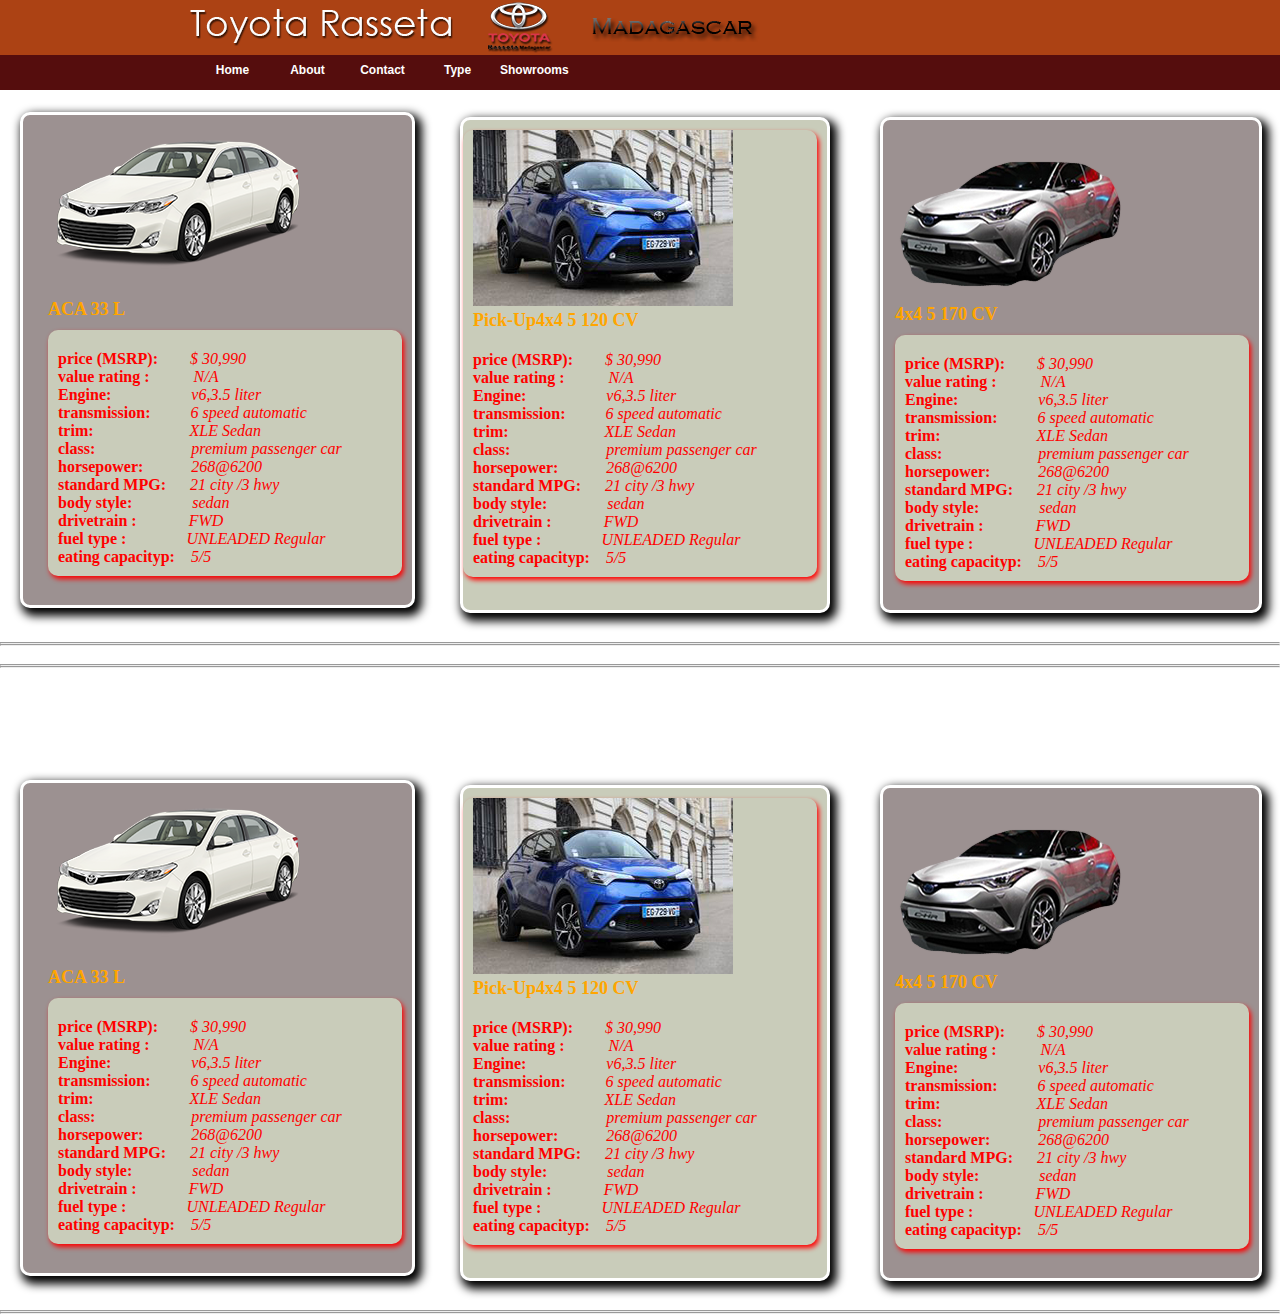
<file: index.html>
<!DOCTYPE html>

<head>
    <meta http-equiv="Content-type" content="text/html" ; charset=utf-8 />
    <title>Cricket Website</title>
    <link type="text/css" href="style1.css" rel="stylesheet" />
</head>


<div id="wrap">
    <div id="scrol">
        <div class="header5">
            <a href="flex.html"><img src="images/logo1.png"></a>

        </div>


        <div class="nav2">
            <div id="menu2">
                <ul>

                    <li><a href="flex.html"><b>Home</b></a></li>
                    <li><a href="ordi.html"><b>About</b></a></li>
                    <li><a href="liste.html"><b>Contact</b></li>
                <li><a href="vam.html"><b>Type</b></a></li>
                    <li><a href="showrooms.html"><b>Showrooms</b></a></li>

                </ul>
            </div>
        </div>
    </div>
    <div id="main">
        <div id="first">
            <td>
                <a href="images/a2.jpg"><img src="images/z3.png" /></a>
            </td>
            <p id="title">ACA 33 L</p>
            <div class="contener">
                <p id="content">
                    <p><b>price (MSRP):&nbsp;&nbsp;&nbsp;&nbsp;&nbsp;&nbsp;&nbsp; </b> <i> $ 30,990</i></p>
                    <p><b>value rating :&nbsp;&nbsp;&nbsp;&nbsp;&nbsp;&nbsp;&nbsp;&nbsp;&nbsp;&nbsp; </b> <i> N/A</i></p>
                    <p><b>Engine:&nbsp;&nbsp;&nbsp;&nbsp;&nbsp;&nbsp;&nbsp;&nbsp;&nbsp;&nbsp;&nbsp;&nbsp;&nbsp;&nbsp;&nbsp;&nbsp;&nbsp;&nbsp;&nbsp;</b><i> v6,3.5 liter</i></p>
                    <p><b>transmission:&nbsp;&nbsp;&nbsp;&nbsp;&nbsp;&nbsp;&nbsp;&nbsp;&nbsp;&nbsp;</b><i>6 speed automatic</i></p>
                    <p><b>trim:&nbsp;&nbsp;&nbsp;&nbsp;&nbsp;&nbsp;&nbsp;&nbsp;&nbsp;&nbsp;&nbsp;&nbsp;&nbsp;&nbsp;&nbsp;&nbsp;&nbsp;&nbsp;&nbsp;&nbsp;&nbsp;
          &nbsp;</b> <i>XLE Sedan</i></p>
                    <p><b>class:&nbsp;&nbsp;&nbsp;&nbsp;&nbsp;&nbsp;&nbsp;&nbsp;&nbsp;&nbsp;&nbsp;&nbsp;&nbsp;&nbsp;&nbsp;&nbsp;&nbsp;&nbsp;&nbsp;&nbsp;&nbsp;
          &nbsp;</b><i> premium passenger car</i></p>
                    <p><b>horsepower:&nbsp;&nbsp;&nbsp;&nbsp;&nbsp;&nbsp;&nbsp;&nbsp;&nbsp;&nbsp;&nbsp;&nbsp;</b><i>268@6200</i></p>
                    <p><b>standard MPG:&nbsp;&nbsp;&nbsp;&nbsp;&nbsp;&nbsp;</b><i>21 city /3 hwy</i></p>
                    <p><b>body style:&nbsp;&nbsp;&nbsp;&nbsp;&nbsp;&nbsp;&nbsp;&nbsp;&nbsp;&nbsp;&nbsp;&nbsp;&nbsp;&nbsp;</b> <i>	sedan</i></p>
                    <p><b>drivetrain :&nbsp;&nbsp;&nbsp;&nbsp;&nbsp;&nbsp;&nbsp;&nbsp;&nbsp;&nbsp;&nbsp;&nbsp;&nbsp;</b><i>FWD</i></p>
                    <p><b>fuel type :&nbsp;&nbsp;&nbsp;&nbsp;&nbsp;&nbsp;&nbsp;&nbsp;&nbsp;&nbsp;&nbsp;&nbsp;&nbsp;&nbsp;</b><i>	UNLEADED Regular</i></p>
                    <p><b>eating capacityp:&nbsp;&nbsp;&nbsp;&nbsp;</b><i>5/5</i></p>
            </div>
        </div>

        <div id="seconde">
            <div class="contener">
                <td>
                    <a href="images/a3.jpg"><img src="images/aa18.jpg" /></a>
                </td>
                <p id="title">Pick-Up4x4 5 120 CV</p>

                <p id="content">
                    <p><b>price (MSRP):&nbsp;&nbsp;&nbsp;&nbsp;&nbsp;&nbsp;&nbsp; </b> <i> $ 30,990</i></p>
                    <p><b>value rating :&nbsp;&nbsp;&nbsp;&nbsp;&nbsp;&nbsp;&nbsp;&nbsp;&nbsp;&nbsp; </b> <i> N/A</i></p>
                    <p><b>Engine:&nbsp;&nbsp;&nbsp;&nbsp;&nbsp;&nbsp;&nbsp;&nbsp;&nbsp;&nbsp;&nbsp;&nbsp;&nbsp;&nbsp;&nbsp;&nbsp;&nbsp;&nbsp;&nbsp;</b><i> v6,3.5 liter</i></p>
                    <p><b>transmission:&nbsp;&nbsp;&nbsp;&nbsp;&nbsp;&nbsp;&nbsp;&nbsp;&nbsp;&nbsp;</b><i>6 speed automatic</i></p>
                    <p><b>trim:&nbsp;&nbsp;&nbsp;&nbsp;&nbsp;&nbsp;&nbsp;&nbsp;&nbsp;&nbsp;&nbsp;&nbsp;&nbsp;&nbsp;&nbsp;&nbsp;&nbsp;&nbsp;&nbsp;&nbsp;&nbsp;
          &nbsp;</b> <i>XLE Sedan</i></p>
                    <p><b>class:&nbsp;&nbsp;&nbsp;&nbsp;&nbsp;&nbsp;&nbsp;&nbsp;&nbsp;&nbsp;&nbsp;&nbsp;&nbsp;&nbsp;&nbsp;&nbsp;&nbsp;&nbsp;&nbsp;&nbsp;&nbsp;
          &nbsp;</b><i> premium passenger car</i></p>
                    <p><b>horsepower:&nbsp;&nbsp;&nbsp;&nbsp;&nbsp;&nbsp;&nbsp;&nbsp;&nbsp;&nbsp;&nbsp;&nbsp;</b><i>268@6200</i></p>
                    <p><b>standard MPG:&nbsp;&nbsp;&nbsp;&nbsp;&nbsp;&nbsp;</b><i>21 city /3 hwy</i></p>
                    <p><b>body style:&nbsp;&nbsp;&nbsp;&nbsp;&nbsp;&nbsp;&nbsp;&nbsp;&nbsp;&nbsp;&nbsp;&nbsp;&nbsp;&nbsp;</b> <i>	sedan</i></p>
                    <p><b>drivetrain :&nbsp;&nbsp;&nbsp;&nbsp;&nbsp;&nbsp;&nbsp;&nbsp;&nbsp;&nbsp;&nbsp;&nbsp;&nbsp;</b><i>FWD</i></p>
                    <p><b>fuel type :&nbsp;&nbsp;&nbsp;&nbsp;&nbsp;&nbsp;&nbsp;&nbsp;&nbsp;&nbsp;&nbsp;&nbsp;&nbsp;&nbsp;</b><i>	UNLEADED Regular</i></p>
                    <p><b>eating capacityp:&nbsp;&nbsp;&nbsp;&nbsp;</b><i>5/5</i></p>
            </div>
        </div>
        <div id="third">

            <td>
                <a href="images/a1.jpg"><img src="images/za1.png" /></a>
            </td>
            <p id="title">4x4 5 170 CV</p>
            <div class="contener">
                <p id="content">
                    <p><b>price (MSRP):&nbsp;&nbsp;&nbsp;&nbsp;&nbsp;&nbsp;&nbsp; </b> <i> $ 30,990</i></p>
                    <p><b>value rating :&nbsp;&nbsp;&nbsp;&nbsp;&nbsp;&nbsp;&nbsp;&nbsp;&nbsp;&nbsp; </b> <i> N/A</i></p>
                    <p><b>Engine:&nbsp;&nbsp;&nbsp;&nbsp;&nbsp;&nbsp;&nbsp;&nbsp;&nbsp;&nbsp;&nbsp;&nbsp;&nbsp;&nbsp;&nbsp;&nbsp;&nbsp;&nbsp;&nbsp;</b><i> v6,3.5 liter</i></p>
                    <p><b>transmission:&nbsp;&nbsp;&nbsp;&nbsp;&nbsp;&nbsp;&nbsp;&nbsp;&nbsp;&nbsp;</b><i>6 speed automatic</i></p>
                    <p><b>trim:&nbsp;&nbsp;&nbsp;&nbsp;&nbsp;&nbsp;&nbsp;&nbsp;&nbsp;&nbsp;&nbsp;&nbsp;&nbsp;&nbsp;&nbsp;&nbsp;&nbsp;&nbsp;&nbsp;&nbsp;&nbsp;
          &nbsp;</b> <i>XLE Sedan</i></p>
                    <p><b>class:&nbsp;&nbsp;&nbsp;&nbsp;&nbsp;&nbsp;&nbsp;&nbsp;&nbsp;&nbsp;&nbsp;&nbsp;&nbsp;&nbsp;&nbsp;&nbsp;&nbsp;&nbsp;&nbsp;&nbsp;&nbsp;
          &nbsp;</b><i> premium passenger car</i></p>
                    <p><b>horsepower:&nbsp;&nbsp;&nbsp;&nbsp;&nbsp;&nbsp;&nbsp;&nbsp;&nbsp;&nbsp;&nbsp;&nbsp;</b><i>268@6200</i></p>
                    <p><b>standard MPG:&nbsp;&nbsp;&nbsp;&nbsp;&nbsp;&nbsp;</b><i>21 city /3 hwy</i></p>
                    <p><b>body style:&nbsp;&nbsp;&nbsp;&nbsp;&nbsp;&nbsp;&nbsp;&nbsp;&nbsp;&nbsp;&nbsp;&nbsp;&nbsp;&nbsp;</b> <i>	sedan</i></p>
                    <p><b>drivetrain :&nbsp;&nbsp;&nbsp;&nbsp;&nbsp;&nbsp;&nbsp;&nbsp;&nbsp;&nbsp;&nbsp;&nbsp;&nbsp;</b><i>FWD</i></p>
                    <p><b>fuel type :&nbsp;&nbsp;&nbsp;&nbsp;&nbsp;&nbsp;&nbsp;&nbsp;&nbsp;&nbsp;&nbsp;&nbsp;&nbsp;&nbsp;</b><i>	UNLEADED Regular</i></p>
                    <p><b>eating capacityp:&nbsp;&nbsp;&nbsp;&nbsp;</b><i>5/5</i></p>
            </div>
        </div>
    </div>

    <hr>
    <hr>
    <br>
    <hr>
    <hr>


    <div id="main">
        <div id="first">
            <td>
                <a href="images/a2.jpg"><img src="images/z3.png" /></a>
            </td>
            <p id="title">ACA 33 L</p>
            <div class="contener">
                <p id="content">
                    <p><b>price (MSRP):&nbsp;&nbsp;&nbsp;&nbsp;&nbsp;&nbsp;&nbsp; </b> <i> $ 30,990</i></p>
                    <p><b>value rating :&nbsp;&nbsp;&nbsp;&nbsp;&nbsp;&nbsp;&nbsp;&nbsp;&nbsp;&nbsp; </b> <i> N/A</i></p>
                    <p><b>Engine:&nbsp;&nbsp;&nbsp;&nbsp;&nbsp;&nbsp;&nbsp;&nbsp;&nbsp;&nbsp;&nbsp;&nbsp;&nbsp;&nbsp;&nbsp;&nbsp;&nbsp;&nbsp;&nbsp;</b><i> v6,3.5 liter</i></p>
                    <p><b>transmission:&nbsp;&nbsp;&nbsp;&nbsp;&nbsp;&nbsp;&nbsp;&nbsp;&nbsp;&nbsp;</b><i>6 speed automatic</i></p>
                    <p><b>trim:&nbsp;&nbsp;&nbsp;&nbsp;&nbsp;&nbsp;&nbsp;&nbsp;&nbsp;&nbsp;&nbsp;&nbsp;&nbsp;&nbsp;&nbsp;&nbsp;&nbsp;&nbsp;&nbsp;&nbsp;&nbsp;
          &nbsp;</b> <i>XLE Sedan</i></p>
                    <p><b>class:&nbsp;&nbsp;&nbsp;&nbsp;&nbsp;&nbsp;&nbsp;&nbsp;&nbsp;&nbsp;&nbsp;&nbsp;&nbsp;&nbsp;&nbsp;&nbsp;&nbsp;&nbsp;&nbsp;&nbsp;&nbsp;
          &nbsp;</b><i> premium passenger car</i></p>
                    <p><b>horsepower:&nbsp;&nbsp;&nbsp;&nbsp;&nbsp;&nbsp;&nbsp;&nbsp;&nbsp;&nbsp;&nbsp;&nbsp;</b><i>268@6200</i></p>
                    <p><b>standard MPG:&nbsp;&nbsp;&nbsp;&nbsp;&nbsp;&nbsp;</b><i>21 city /3 hwy</i></p>
                    <p><b>body style:&nbsp;&nbsp;&nbsp;&nbsp;&nbsp;&nbsp;&nbsp;&nbsp;&nbsp;&nbsp;&nbsp;&nbsp;&nbsp;&nbsp;</b> <i>	sedan</i></p>
                    <p><b>drivetrain :&nbsp;&nbsp;&nbsp;&nbsp;&nbsp;&nbsp;&nbsp;&nbsp;&nbsp;&nbsp;&nbsp;&nbsp;&nbsp;</b><i>FWD</i></p>
                    <p><b>fuel type :&nbsp;&nbsp;&nbsp;&nbsp;&nbsp;&nbsp;&nbsp;&nbsp;&nbsp;&nbsp;&nbsp;&nbsp;&nbsp;&nbsp;</b><i>	UNLEADED Regular</i></p>
                    <p><b>eating capacityp:&nbsp;&nbsp;&nbsp;&nbsp;</b><i>5/5</i></p>
            </div>
        </div>

        <div id="seconde">
            <div class="contener">
                <td>
                    <a href="images/a3.jpg"><img src="images/aa18.jpg" /></a>
                </td>
                <p id="title">Pick-Up4x4 5 120 CV</p>

                <p id="content">
                    <p><b>price (MSRP):&nbsp;&nbsp;&nbsp;&nbsp;&nbsp;&nbsp;&nbsp; </b> <i> $ 30,990</i></p>
                    <p><b>value rating :&nbsp;&nbsp;&nbsp;&nbsp;&nbsp;&nbsp;&nbsp;&nbsp;&nbsp;&nbsp; </b> <i> N/A</i></p>
                    <p><b>Engine:&nbsp;&nbsp;&nbsp;&nbsp;&nbsp;&nbsp;&nbsp;&nbsp;&nbsp;&nbsp;&nbsp;&nbsp;&nbsp;&nbsp;&nbsp;&nbsp;&nbsp;&nbsp;&nbsp;</b><i> v6,3.5 liter</i></p>
                    <p><b>transmission:&nbsp;&nbsp;&nbsp;&nbsp;&nbsp;&nbsp;&nbsp;&nbsp;&nbsp;&nbsp;</b><i>6 speed automatic</i></p>
                    <p><b>trim:&nbsp;&nbsp;&nbsp;&nbsp;&nbsp;&nbsp;&nbsp;&nbsp;&nbsp;&nbsp;&nbsp;&nbsp;&nbsp;&nbsp;&nbsp;&nbsp;&nbsp;&nbsp;&nbsp;&nbsp;&nbsp;
          &nbsp;</b> <i>XLE Sedan</i></p>
                    <p><b>class:&nbsp;&nbsp;&nbsp;&nbsp;&nbsp;&nbsp;&nbsp;&nbsp;&nbsp;&nbsp;&nbsp;&nbsp;&nbsp;&nbsp;&nbsp;&nbsp;&nbsp;&nbsp;&nbsp;&nbsp;&nbsp;
          &nbsp;</b><i> premium passenger car</i></p>
                    <p><b>horsepower:&nbsp;&nbsp;&nbsp;&nbsp;&nbsp;&nbsp;&nbsp;&nbsp;&nbsp;&nbsp;&nbsp;&nbsp;</b><i>268@6200</i></p>
                    <p><b>standard MPG:&nbsp;&nbsp;&nbsp;&nbsp;&nbsp;&nbsp;</b><i>21 city /3 hwy</i></p>
                    <p><b>body style:&nbsp;&nbsp;&nbsp;&nbsp;&nbsp;&nbsp;&nbsp;&nbsp;&nbsp;&nbsp;&nbsp;&nbsp;&nbsp;&nbsp;</b> <i>	sedan</i></p>
                    <p><b>drivetrain :&nbsp;&nbsp;&nbsp;&nbsp;&nbsp;&nbsp;&nbsp;&nbsp;&nbsp;&nbsp;&nbsp;&nbsp;&nbsp;</b><i>FWD</i></p>
                    <p><b>fuel type :&nbsp;&nbsp;&nbsp;&nbsp;&nbsp;&nbsp;&nbsp;&nbsp;&nbsp;&nbsp;&nbsp;&nbsp;&nbsp;&nbsp;</b><i>	UNLEADED Regular</i></p>
                    <p><b>eating capacityp:&nbsp;&nbsp;&nbsp;&nbsp;</b><i>5/5</i></p>
            </div>
        </div>
        <div id="third">

            <td>
                <a href="images/a1.jpg"><img src="images/za1.png" /></a>
            </td>
            <p id="title">4x4 5 170 CV</p>
            <div class="contener">
                <p id="content">
                    <p><b>price (MSRP):&nbsp;&nbsp;&nbsp;&nbsp;&nbsp;&nbsp;&nbsp; </b> <i> $ 30,990</i></p>
                    <p><b>value rating :&nbsp;&nbsp;&nbsp;&nbsp;&nbsp;&nbsp;&nbsp;&nbsp;&nbsp;&nbsp; </b> <i> N/A</i></p>
                    <p><b>Engine:&nbsp;&nbsp;&nbsp;&nbsp;&nbsp;&nbsp;&nbsp;&nbsp;&nbsp;&nbsp;&nbsp;&nbsp;&nbsp;&nbsp;&nbsp;&nbsp;&nbsp;&nbsp;&nbsp;</b><i> v6,3.5 liter</i></p>
                    <p><b>transmission:&nbsp;&nbsp;&nbsp;&nbsp;&nbsp;&nbsp;&nbsp;&nbsp;&nbsp;&nbsp;</b><i>6 speed automatic</i></p>
                    <p><b>trim:&nbsp;&nbsp;&nbsp;&nbsp;&nbsp;&nbsp;&nbsp;&nbsp;&nbsp;&nbsp;&nbsp;&nbsp;&nbsp;&nbsp;&nbsp;&nbsp;&nbsp;&nbsp;&nbsp;&nbsp;&nbsp;
          &nbsp;</b> <i>XLE Sedan</i></p>
                    <p><b>class:&nbsp;&nbsp;&nbsp;&nbsp;&nbsp;&nbsp;&nbsp;&nbsp;&nbsp;&nbsp;&nbsp;&nbsp;&nbsp;&nbsp;&nbsp;&nbsp;&nbsp;&nbsp;&nbsp;&nbsp;&nbsp;
          &nbsp;</b><i> premium passenger car</i></p>
                    <p><b>horsepower:&nbsp;&nbsp;&nbsp;&nbsp;&nbsp;&nbsp;&nbsp;&nbsp;&nbsp;&nbsp;&nbsp;&nbsp;</b><i>268@6200</i></p>
                    <p><b>standard MPG:&nbsp;&nbsp;&nbsp;&nbsp;&nbsp;&nbsp;</b><i>21 city /3 hwy</i></p>
                    <p><b>body style:&nbsp;&nbsp;&nbsp;&nbsp;&nbsp;&nbsp;&nbsp;&nbsp;&nbsp;&nbsp;&nbsp;&nbsp;&nbsp;&nbsp;</b> <i>	sedan</i></p>
                    <p><b>drivetrain :&nbsp;&nbsp;&nbsp;&nbsp;&nbsp;&nbsp;&nbsp;&nbsp;&nbsp;&nbsp;&nbsp;&nbsp;&nbsp;</b><i>FWD</i></p>
                    <p><b>fuel type :&nbsp;&nbsp;&nbsp;&nbsp;&nbsp;&nbsp;&nbsp;&nbsp;&nbsp;&nbsp;&nbsp;&nbsp;&nbsp;&nbsp;</b><i>	UNLEADED Regular</i></p>
                    <p><b>eating capacityp:&nbsp;&nbsp;&nbsp;&nbsp;</b><i>5/5</i></p>
            </div>
        </div>
    </div>


</div>

<body>

</body>
<hr>
<hr>

</html>
</file>
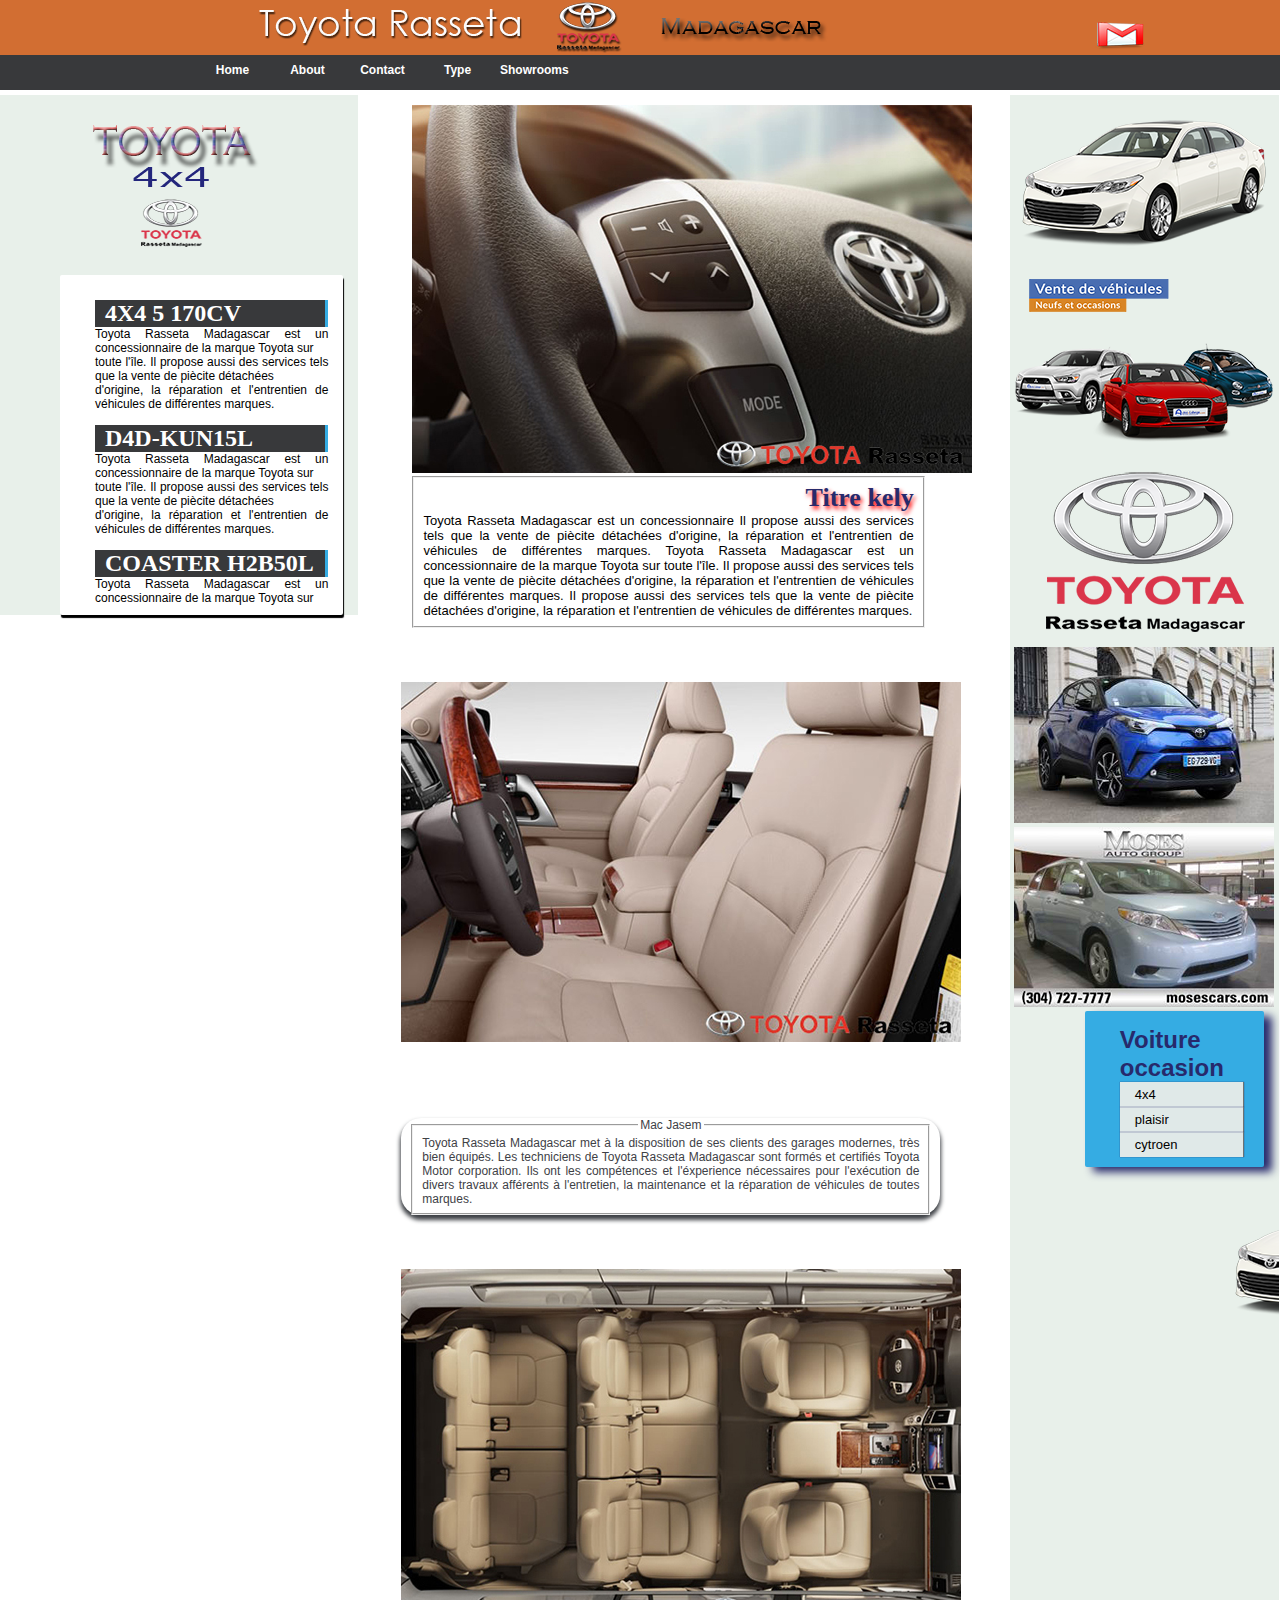
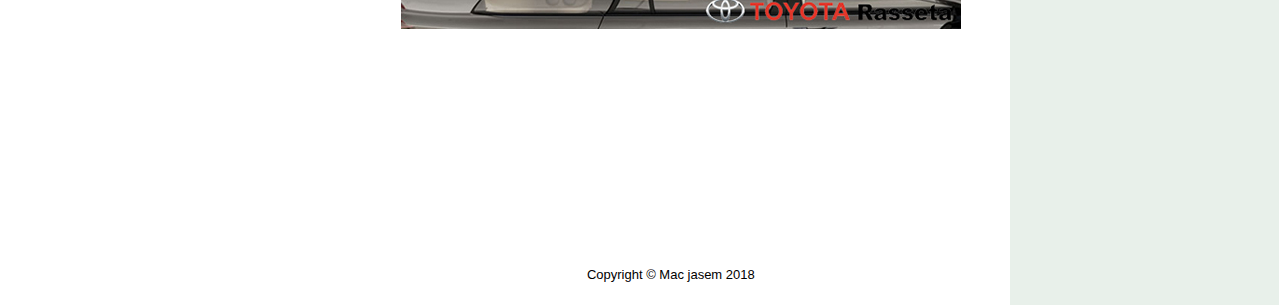
<file: flex.html>
<!DOCTYPE html>
<head>
  	<meta charset="UTF-8">
  <link rel="stylesheet" type="text/css" href="flex.css">
<title>Rasseta</title>
</head>
<body>
<div id="scrol">
<div class="header">
  <a href="index.html"><img src="images/logo1.png"></a>
        <div id="ico">
              <a href="www.gmail.com"><img src="images/Gmail.png"></a>

      </div>

</div>

  <div class="menu">
<div id="menu2">
       <ul>
         <li><a href="flex.html"><b>Home</b></a></li>
         <li><a href="ordi.html"><b>About</b></a></li>
         <li><a href="liste.html"><b>Contact</b></li>
         <li><a href="vam.html"><b>Type</b></a></li>
         <li><a href="showrooms.html"><b>Showrooms</b></a></li>
       </ul>
</div>
</div>
</div>
  <div id="flex">


<div class="sor1">
            <a href="index.html"><img src="images/z3.png"></a>
          <a href="index.html"><img src="images/zr.png"></a>
          <a href="index.html"><img src="images/za.png"></a>
          <a href="index.html"><img src="images/aa18.jpg"></a>
           <a href="index.html"><img src="images/a3.jpg"></a>

<div id="orange"><h1><legende>Voiture occasion</legende></h1>
          <ol>
            <li><a href="liste.html">4x4</a></li>
            <li><a href="liste.html">plaisir</a></li>
            <li><a href="liste.html">cytroen</a></li>
          </ol>
</p></div><marquee direction="left">  <a href="index.html"><img src="images/z3.png"></a></marquee>
</div>


<div class="sor2">

<div class="tamb"><img src="images/me.png">
<br>
<div id="blue"><div class="auto">
  <div id="legende3"><h1><legende>4X4 5  170CV</legende></h1></div>
                <p>Toyota Rasseta Madagascar est un concessionnaire
                     de la marque Toyota sur <br>toute l'île.
                    Il propose aussi des services tels que la vente de piècite
                    détachées <br>d'origine, la réparation et l'entrentien de véhicules
                    de différentes marques.
              </p><br>
<div id="legende3"><h1><legende>D4D-KUN15L</legende></h1></div>
                <p>Toyota Rasseta Madagascar est un concessionnaire
                      de la marque Toyota sur <br>toute l'île.
                      Il propose aussi des services tels que la vente de piècite
                      détachées <br>d'origine, la réparation et l'entrentien de véhicules
                      de différentes marques.
                </p><br>
<div id="legende3"><h1><legende>COASTER H2B50L</legende></h1></div>
                <p>Toyota Rasseta Madagascar est un concessionnaire
                      de la marque Toyota sur <br>toute l'île.
                      Il propose aussi des services tels que la vente de piècite
                      détachées <br>d'origine, la réparation et l'entrentien de véhicules
                      de différentes marques.
                  </p><br>
<div id="legende3"><h1><legende>Berline 5 182CV</legende></h1></div>
                <p>Toyota Rasseta Madagascar est un concessionnaire
                        de la marque Toyota sur <br>toute l'île.
                        Il propose aussi des services tels que la vente de piècite
                        détachées <br>d'origine, la réparation et l'entrentien de véhicules
                        de différentes marques.
                </p><br>
<div id="legende3"><h1><legende>RAV 4New</legende></h1></div>
                <p>Toyota Rasseta Madagascar est un concessionnaire
                      de la marque Toyota sur <br>toute l'île.
                      Il propose aussi des services tels que la vente de piècite
                      détachées <br>d'origine, la réparation et l'entrentien de véhicules
                      de différentes marques.
                </p>
</div>
</div>
</div>


<div class="yes">


  <div id="cinq">

    <img src="images/int11.jpg">
    <fieldset><div id="legende2"><h1><legende>Titre kely</legende></h1></div>
                  <p>Toyota Rasseta Madagascar est un concessionnaire
                         Il propose aussi des services tels que la vente de piècite
                        détachées d'origine, la réparation et l'entrentien de véhicules
                        de différentes marques.
                        Toyota Rasseta Madagascar est un concessionnaire
                         de la marque Toyota sur toute l'île.
                        Il propose aussi des services tels que la vente de piècite
                        détachées d'origine, la réparation et l'entrentien de véhicules
                        de différentes marques.
                        Il propose aussi des services tels que la vente de piècite
                        détachées d'origine, la réparation et l'entrentien de véhicules
                        de différentes marques.

                  </p></fieldset></div>

<br><br><br>

<img src="images/volan.jpg">
<div id="first"></div>

<br><br><br><br>

<div id="trois">
 <fieldset>
        <legend>Mac Jasem</legend>
                Toyota Rasseta Madagascar met à la disposition de ses clients des garages modernes,
                très bien équipés. Les techniciens de Toyota Rasseta Madagascar sont formés et
                certifiés Toyota Motor corporation. Ils ont les compétences et l'éxperience nécessaires
                pour l'exécution de divers travaux afférents à l'entretien, la maintenance et la
                réparation de véhicules de toutes marques.
          </fieldset></div><br><br><br>
<img src="images/seza.jpg">
<br><br><br><br><br><br><br><br><br><br><br><br><br><br>

<div id="footer">
              <p>Copyright &copy; Mac jasem 2018</p></div><br>
</div>

</div>
</div>
</div>
</body>
</html>
</file>
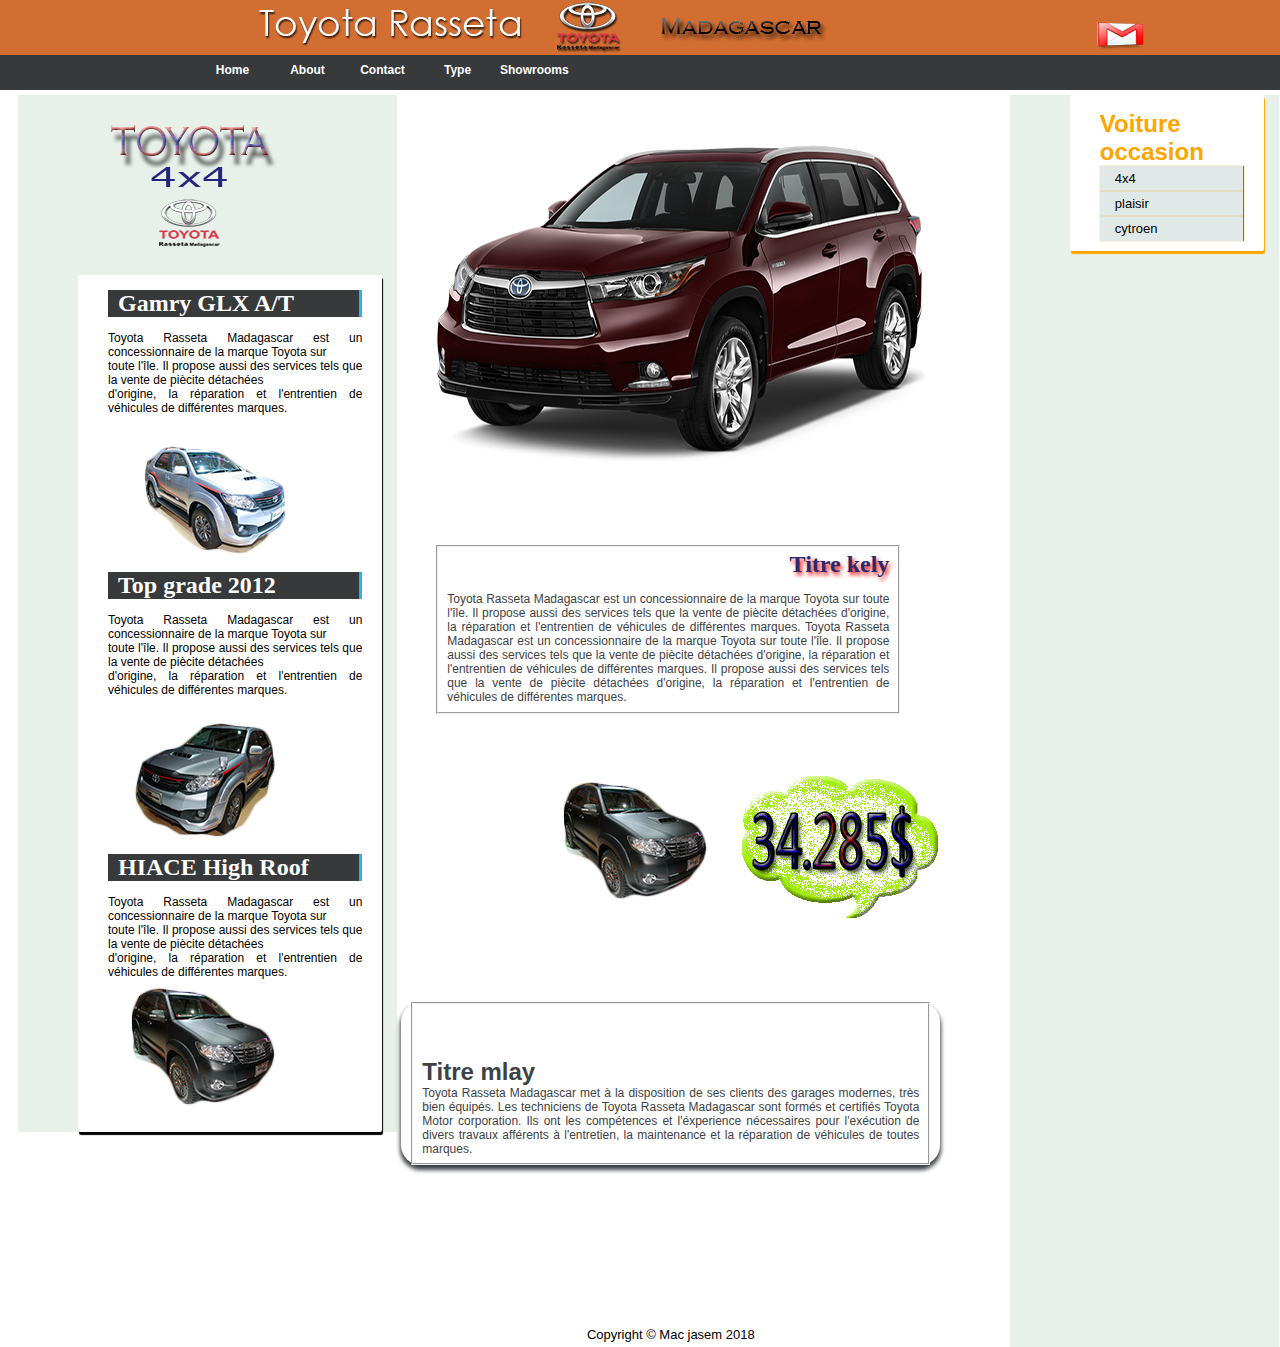
<file: liste.html>
<!DOCTYPE html>
<head>
  	   <meta charset="UTF-8">
        <link rel="stylesheet" type="text/css" href="flex.css">
      <title>Rasseta</title>
</head>
<body>
<div id="scrol2">
<div class="header">
      <a href="index.html"><img src="images/logo1.png"></a>
      <div id="ico">
            <a href="www.gmail.com"><img src="images/Gmail.png"></a>
    </div>
</div>


  <div class="menu">
<div id="menu2">
       <ul>
         <li><a href="flex.html"><b>Home</b></a></li>
         <li><a href="ordi.html"><b>About</b></a></li>
         <li><a href="liste.html"><b>Contact</b></li>
         <li><a href="vam.html"><b>Type</b></a></li>
         <li><a href="showrooms.html"><b>Showrooms</b></a></li>
     </ul>
</div>
</div>
</div>
  <div id="flex">


<div class="sor1">

<div id="blue">
  <h1><legende>Voiture occasion</legende></h1>
      <ol>
        <li><a href="liste.html">4x4</a></li>
          <li><a href="liste.html">plaisir</a></li>
          <li><a href="liste.html">cytroen</a></li>
      </ol>
</div>
</div>


<div class="sor2">
<div class="tamb2">
      <img src="images/me.png">
      <br>
<div id="blue">
  <div id="legende3">
            <h1><legende>Gamry GLX A/T </legende></h1></div><br>
      <p>Toyota Rasseta Madagascar est un concessionnaire
            de la marque Toyota sur <br>toute l'île.
            Il propose aussi des services tels que la vente de piècite
            détachées <br>d'origine, la réparation et l'entrentien de véhicules
            de différentes marques.
      </p><br>

<img src="images/4x5.png"><br>

<div id="legende3">
              <h1><legende>Top grade 2012</legende></h1></div><br>
            <p>Toyota Rasseta Madagascar est un concessionnaire
                de la marque Toyota sur <br>toute l'île.
                Il propose aussi des services tels que la vente de piècite
                détachées <br>d'origine, la réparation et l'entrentien de véhicules
                de différentes marques.
            </p><br>

<img src="images/4x6.png"><br>

<div id="legende3">
              <h1><legende>HIACE High Roof</legende></h1></div><br>
            <p>Toyota Rasseta Madagascar est un concessionnaire
                  de la marque Toyota sur <br>toute l'île.
                  Il propose aussi des services tels que la vente de piècite
                  détachées <br>d'origine, la réparation et l'entrentien de véhicules
                  de différentes marques.
            </p><img src="images/4x7.png">
</div>

</div>


<div class="yes">
  <div class="information">  <div class="textOverImage" style="background-image:url(images/4x4vao.png)"
    data-text="Toyota Rasseta
     Madagascar met à la disposition de ses clients des garages modernes,
     très bien équipés.Les techniciens de Toyota Rasseta Madagascar sont
     formés et certifiés Toyota Motor corporation. Ils ont les compétences
      et l'éxperience nécessaires pour l'exécution de divers travaux afférents
     à l'entretien.
     Madagascar met à la disposition de ses clients des garages modernes,
     très bien équipés.Les techniciens de Toyota Rasseta Madagascar sont
     formés et certifiés Toyota Motor corporation. Ils ont les compétences
      et l'éxperience nécessaires pour l'exécution de divers travaux afférents
     à l'entretien" ></div></div>

  <div id="quatre">

    <fieldset>
      <div id="legende2"><h1><legende>Titre kely </legende></h1></div><br>
            <p>Toyota Rasseta Madagascar est un concessionnaire
                   de la marque Toyota sur toute l'île.
                 Il propose aussi des services tels que la vente de piècite
                détachées d'origine, la réparation et l'entrentien de véhicules
                de différentes marques.
                Toyota Rasseta Madagascar est un concessionnaire
                 de la marque Toyota sur toute l'île.
                Il propose aussi des services tels que la vente de piècite
                détachées d'origine, la réparation et l'entrentien de véhicules
                de différentes marques.
                Il propose aussi des services tels que la vente de piècite
                détachées d'origine, la réparation et l'entrentien de véhicules
                de différentes marques.

</p></fieldset></div>
<br><br>
<br>


<div id="first">
    <img src="images/4x7.png"><img src="images/prix.png">
</div><br><br><br><br><br><br><br><br><br>
<br><br><br><br>


<div id="trois">
  <fieldset>
    <div id="legende5"><h1><legende>Titre mlay</legende></h1></div>
            <p >Toyota Rasseta Madagascar met à la disposition de ses clients des garages modernes,
              très bien équipés. Les techniciens de Toyota Rasseta Madagascar sont formés et
              certifiés Toyota Motor corporation. Ils ont les compétences et l'éxperience nécessaires
              pour l'exécution de divers travaux afférents à l'entretien, la maintenance et la
              réparation de véhicules de toutes marques.
            </p></fieldset>
</div>
<br><br><br><br><br><br><br><br><br>
<div id="footer"><p>Copyright &copy; Mac jasem 2018</p></div>
</div>


</div>
</div>

</div>
</body>
</html>
</file>
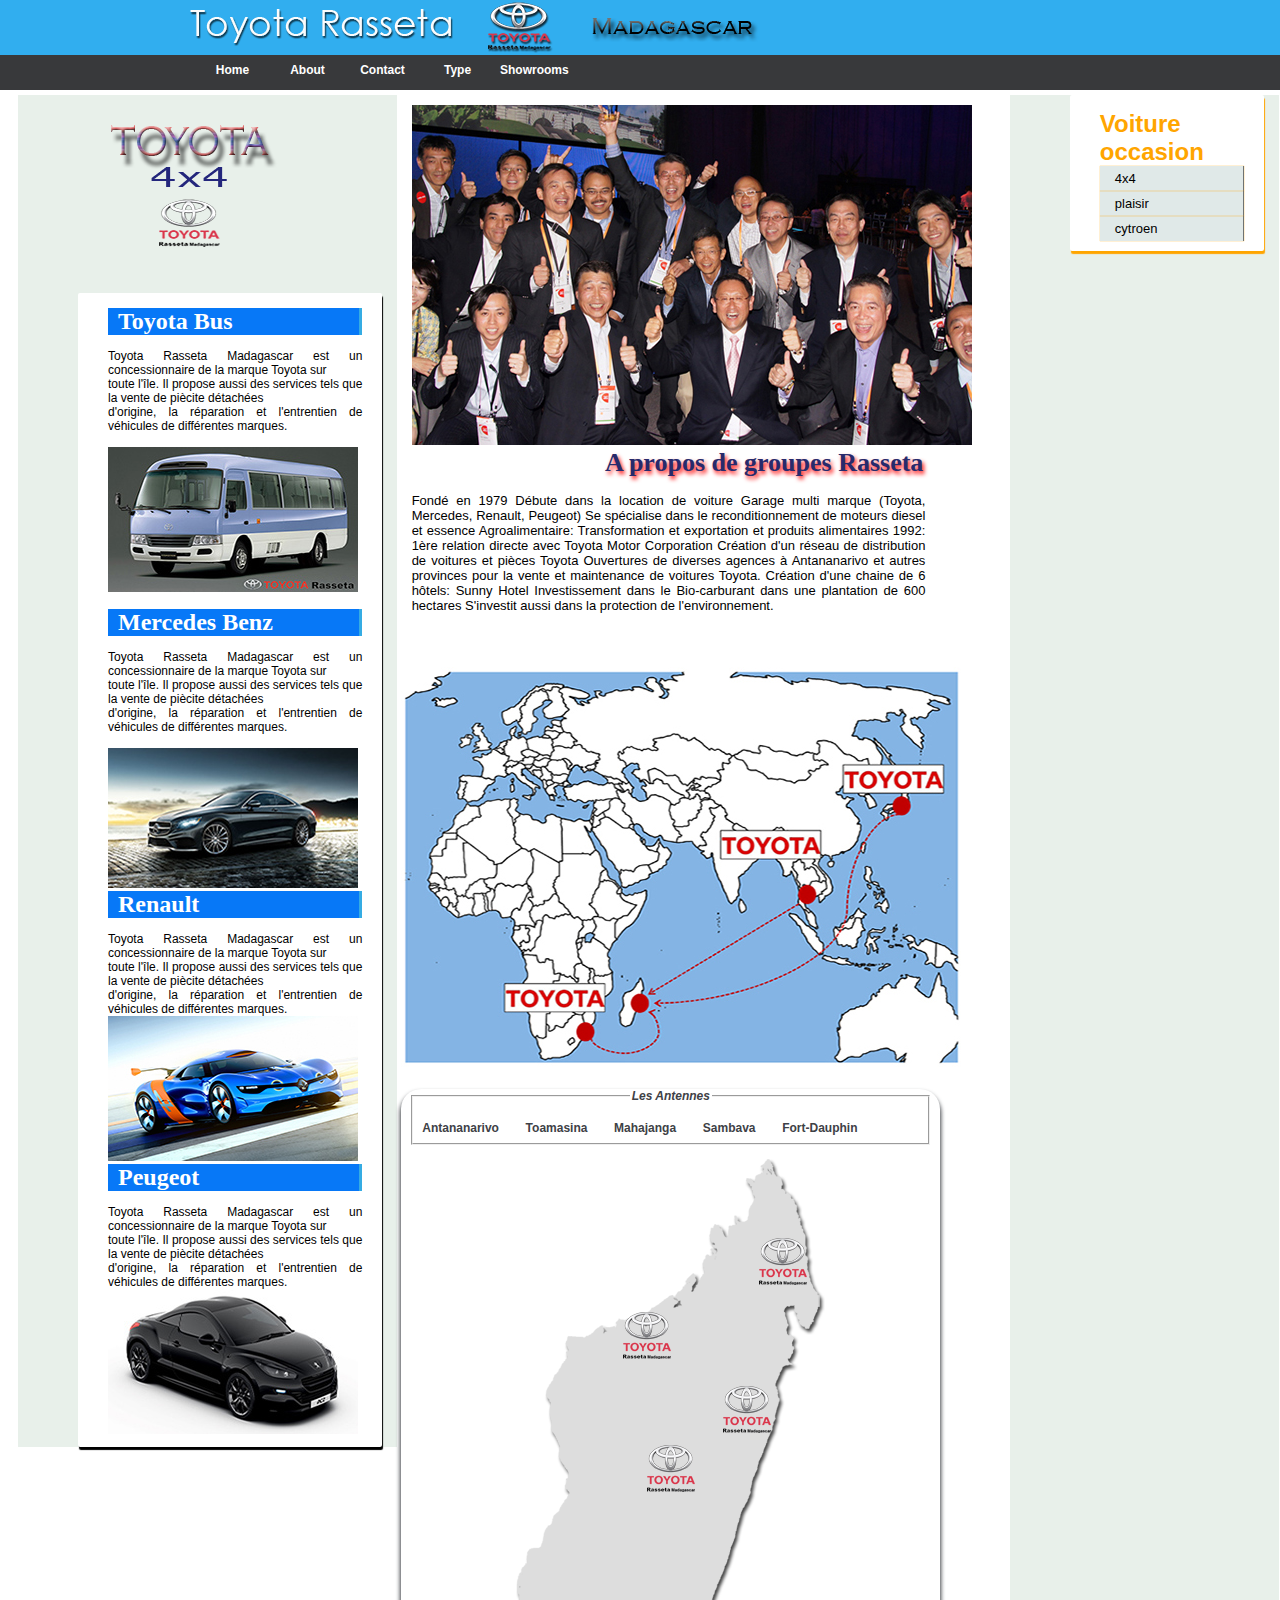
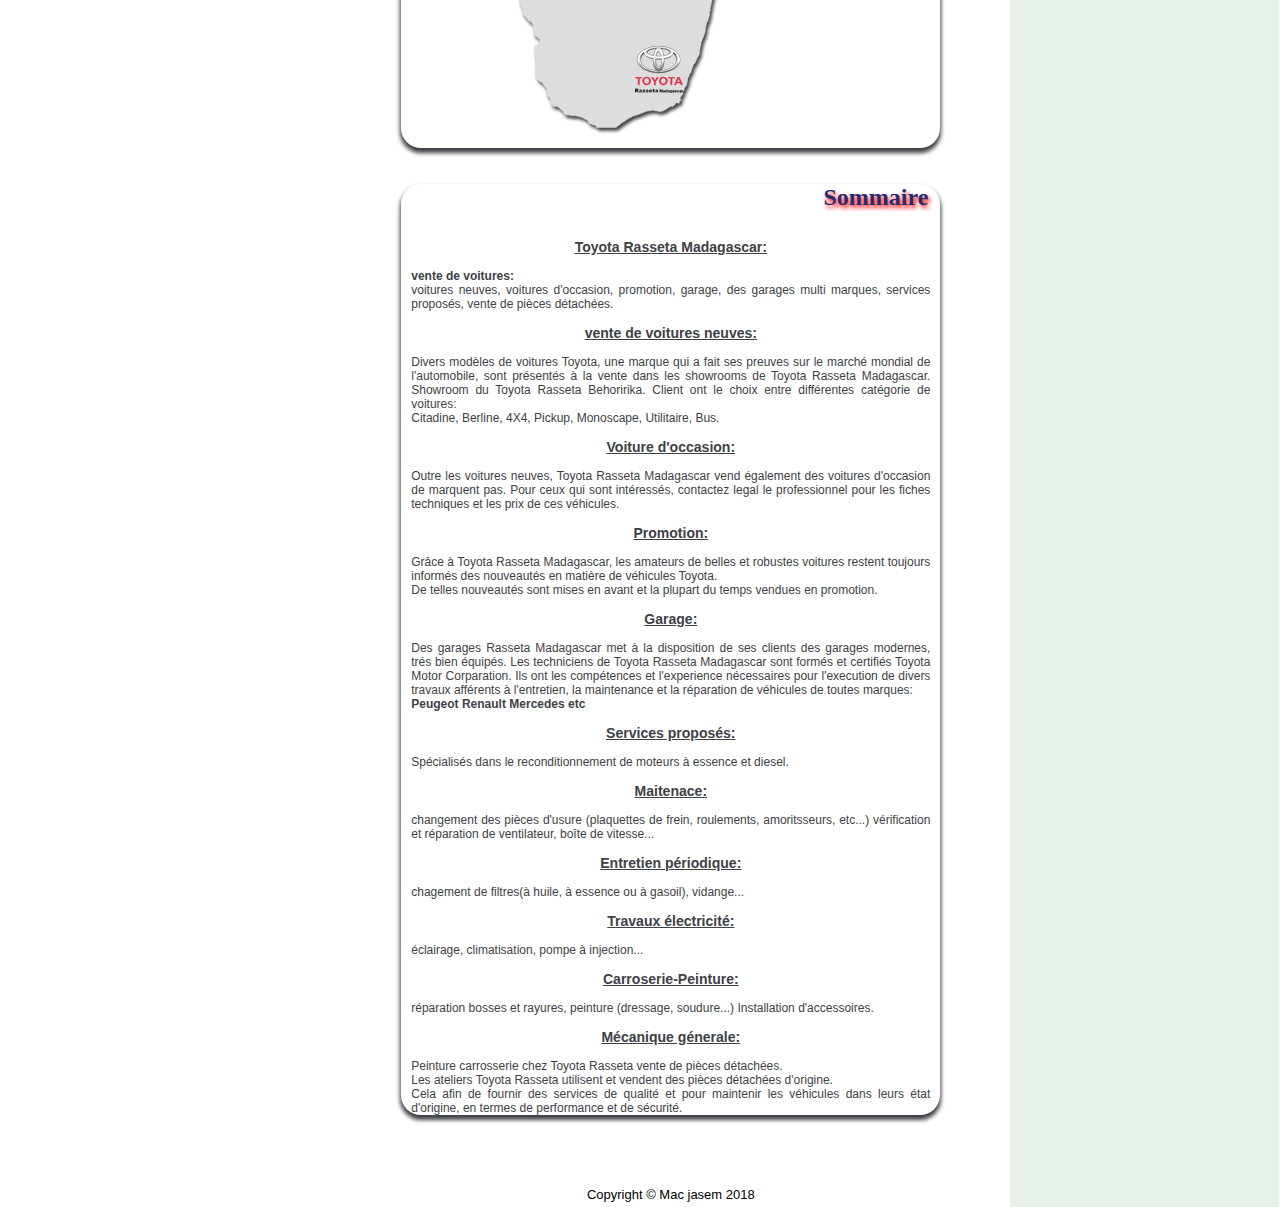
<file: ordi.html>
<!DOCTYPE html>
<head>
  	   <meta charset="UTF-8">
        <link rel="stylesheet" type="text/css" href="flex.css">
      <title>Rasseta</title>
</head>
<body>
<div id="scrol">
<div class="header3">
      <a href="index.html"><img src="images/logo1.png"></a>

</div>


  <div class="menu">
<div id="menu2">
       <ul>
         <li><a href="flex.html"><b>Home</b></a></li>
         <li><a href="ordi.html"><b>About</b></a></li>
         <li><a href="liste.html"><b>Contact</b></li>
         <li><a href="vam.html"><b>Type</b></a></li>
         <li><a href="showrooms.html"><b>Showrooms</b></a></li>
     </ul>
</div>
</div>
</div>
  <div id="flex">


<div class="sor1">

<div id="blue">
  <h1><legende>Voiture occasion</legende></h1>
      <ol>
              <li><a href="liste.html">4x4</a></li>
            <li><a href="liste.html">plaisir</a></li>
            <li><a href="liste.html">cytroen</a></li>
      </ol>
</div>
</div>


<div class="sor2">
<div class="tamb2">
    <div id="format">  <img src="images/me.png"></div>
      <br>
<div id="blue">
  <div id="legende">
            <h1><legende>Toyota Bus</legende></h1></div><br>
      <p>Toyota Rasseta Madagascar est un concessionnaire
            de la marque Toyota sur <br>toute l'île.
            Il propose aussi des services tels que la vente de piècite
            détachées <br>d'origine, la réparation et l'entrentien de véhicules
            de différentes marques.
      </p><br>

<div id="format"><img src="images/bus.jpg"></div><br>

<div id="legende">
              <h1><legende>Mercedes Benz</legende></h1></div><br>
            <p>Toyota Rasseta Madagascar est un concessionnaire
                de la marque Toyota sur <br>toute l'île.
                Il propose aussi des services tels que la vente de piècite
                détachées <br>d'origine, la réparation et l'entrentien de véhicules
                de différentes marques.
            </p><br>

<img src="images/mercedes.jpg"><br>
<div id="legende">
              <h1><legende>Renault</legende></h1></div><br>
            <p>Toyota Rasseta Madagascar est un concessionnaire
                  de la marque Toyota sur <br>toute l'île.
                  Il propose aussi des services tels que la vente de piècite
                  détachées <br>d'origine, la réparation et l'entrentien de véhicules
                  de différentes marques.
            </p><div id="format"><img src="images/renault.jpg"></div>

<div id="legende">
              <h1><legende>Peugeot</legende></h1></div><br>
            <p>Toyota Rasseta Madagascar est un concessionnaire
                  de la marque Toyota sur <br>toute l'île.
                  Il propose aussi des services tels que la vente de piècite
                  détachées <br>d'origine, la réparation et l'entrentien de véhicules
                  de différentes marques.
            </p><div id="format"><img src="images/peugot.jpg"></div>


</div>

</div>


<div class="yes">


  <div id="cinq">

    <div id="format"><img src="images/global01.jpg"></div>

      <div id="legende2"><h1><legend>A propos de groupes Rasseta </legend></h1></div><br>
            <p>Fondé en 1979
Débute dans la location de voiture
Garage multi marque (Toyota, Mercedes, Renault, Peugeot)
Se spécialise dans le reconditionnement de moteurs diesel et essence
Agroalimentaire: Transformation et exportation et produits alimentaires
1992: 1ère relation directe avec Toyota Motor Corporation
Création d'un réseau de distribution de voitures et pièces Toyota
Ouvertures de diverses agences à Antananarivo et autres provinces pour la vente et maintenance de voitures Toyota.
Création d'une chaine de 6 hôtels: Sunny Hotel
Investissement dans le Bio-carburant dans une plantation de 600 hectares
S'investit aussi dans la protection de l'environnement.
</p></div>
<br><br>
<br><img src="images/monde.jpg">

<br><br>

<div id="trois">
  <fieldset>
  <legend><b><i>Les Antennes</i></b></legend><br>
<b>  Antananarivo</b>&nbsp;&nbsp;&nbsp;&nbsp;&nbsp;&nbsp;&nbsp;
<b>Toamasina</b>&nbsp;&nbsp;&nbsp;&nbsp;&nbsp;&nbsp;&nbsp;
<b>Mahajanga</b>&nbsp;&nbsp;&nbsp;&nbsp;&nbsp;&nbsp;&nbsp;
<b>Sambava</b>&nbsp;&nbsp;&nbsp;&nbsp;&nbsp;&nbsp;&nbsp;
<b>Fort-Dauphin</b><br>
            </fieldset>
          <div id="mada"><div id="format">  <img src="images/mada2.png"></div></div>
</div><br><br>

<div id="trois"><div id="legende2">
            <h1><legend>Sommaire</legend></h1></div><br><br>
          <p ><div id="centre"><h3><u>Toyota Rasseta Madagascar:</u></h3></div><br> <b>vente de voitures:</b><br>
            voitures neuves, voitures d'occasion, promotion, garage, des garages multi
            marques, services proposés, vente de pièces détachées.<br><br>
          <div id="centre"><u> <h3>vente de voitures neuves:</u></h3></div><br>
            Divers modèles de voitures Toyota, une marque qui a fait ses preuves
           sur le marché mondial de l'automobile, sont présentés à la vente dans
            les showrooms de Toyota Rasseta Madagascar. Showroom du Toyota Rasseta
            Behoririka. Client ont le choix entre différentes catégorie de voitures:<br>
            Citadine, Berline, 4X4, Pickup, Monoscape, Utilitaire, Bus.<br><br>

        <div id="centre"> <u> <h3>Voiture d'occasion:</u></h3></div><br>
          Outre les voitures neuves, Toyota Rasseta Madagascar vend également des
          voitures d'occasion de marquent pas. Pour ceux qui sont intéressés, contactez legal
          le professionnel pour les fiches techniques et les prix de ces véhicules.<br><br>

        <div id="centre"><h3> <u> Promotion:</u></h3></div><br>
          Grâce à Toyota Rasseta Madagascar, les amateurs de belles et robustes voitures
          restent toujours informés des nouveautés en matière de véhicules Toyota.<br>
          De telles nouveautés sont mises en avant et la plupart du temps vendues
          en promotion. <bR><bR>
        <div id="centre">  <h3><u>  Garage:</u></h3></div><br>
            Des garages Rasseta Madagascar met à la disposition de ses clients des
            garages modernes, trés bien équipés. Les techniciens de Toyota Rasseta
            Madagascar sont formés et certifiés Toyota Motor Corparation. Ils
            ont les compétences et l'experience nécessaires pour l'execution de divers
            travaux afférents à l'entretien, la maintenance et la réparation de véhicules
            de toutes marques:<br>
          <b>Peugeot</b>
              <b>Renault</b>
                  <b>Mercedes</b>
                      <b>etc</b><br><bR>

              <div id="centre"><h3><u>Services proposés:</u></h3></div><br>
              Spécialisés dans le reconditionnement de moteurs à essence et diesel.<br><br>
            <div id="centre"> <u> <h3>Maitenace:</u></h3></div><br>

              changement des pièces d'usure (plaquettes de frein, roulements, amoritsseurs,
               etc...) vérification et réparation de ventilateur, boîte de vitesse...<br><br>

              <div id="centre"><u><h3> Entretien périodique:</u></h3></div><br>
               chagement de filtres(à huile, à essence ou à gasoil), vidange...<br><br>

              <div id="centre"><u> <h3>Travaux électricité:</u></h3></div><br>
               éclairage, climatisation, pompe à injection...<br><br>

              <div id="centre"><h3><u> Carroserie-Peinture:</u></h3></div><br>
               réparation bosses et rayures, peinture (dressage, soudure...) Installation
               d'accessoires.<br><br>
               <div id="centre"><h3><u>Mécanique génerale:</u></h3></div><br>
               Peinture carrosserie chez Toyota Rasseta vente de pièces détachées.<br>
               Les ateliers Toyota Rasseta utilisent et vendent des pièces détachées d'origine.<br>
               Cela afin de fournir des services de qualité et pour maintenir les véhicules
               dans leurs état d'origine, en termes de performance et de sécurité.





          </p>
</div>


<br><br><br><br>
<div id="footer"><p>Copyright &copy; Mac jasem 2018</p></div>
</div>


</div>
</div>

</div>
</body>
</html>
</file>
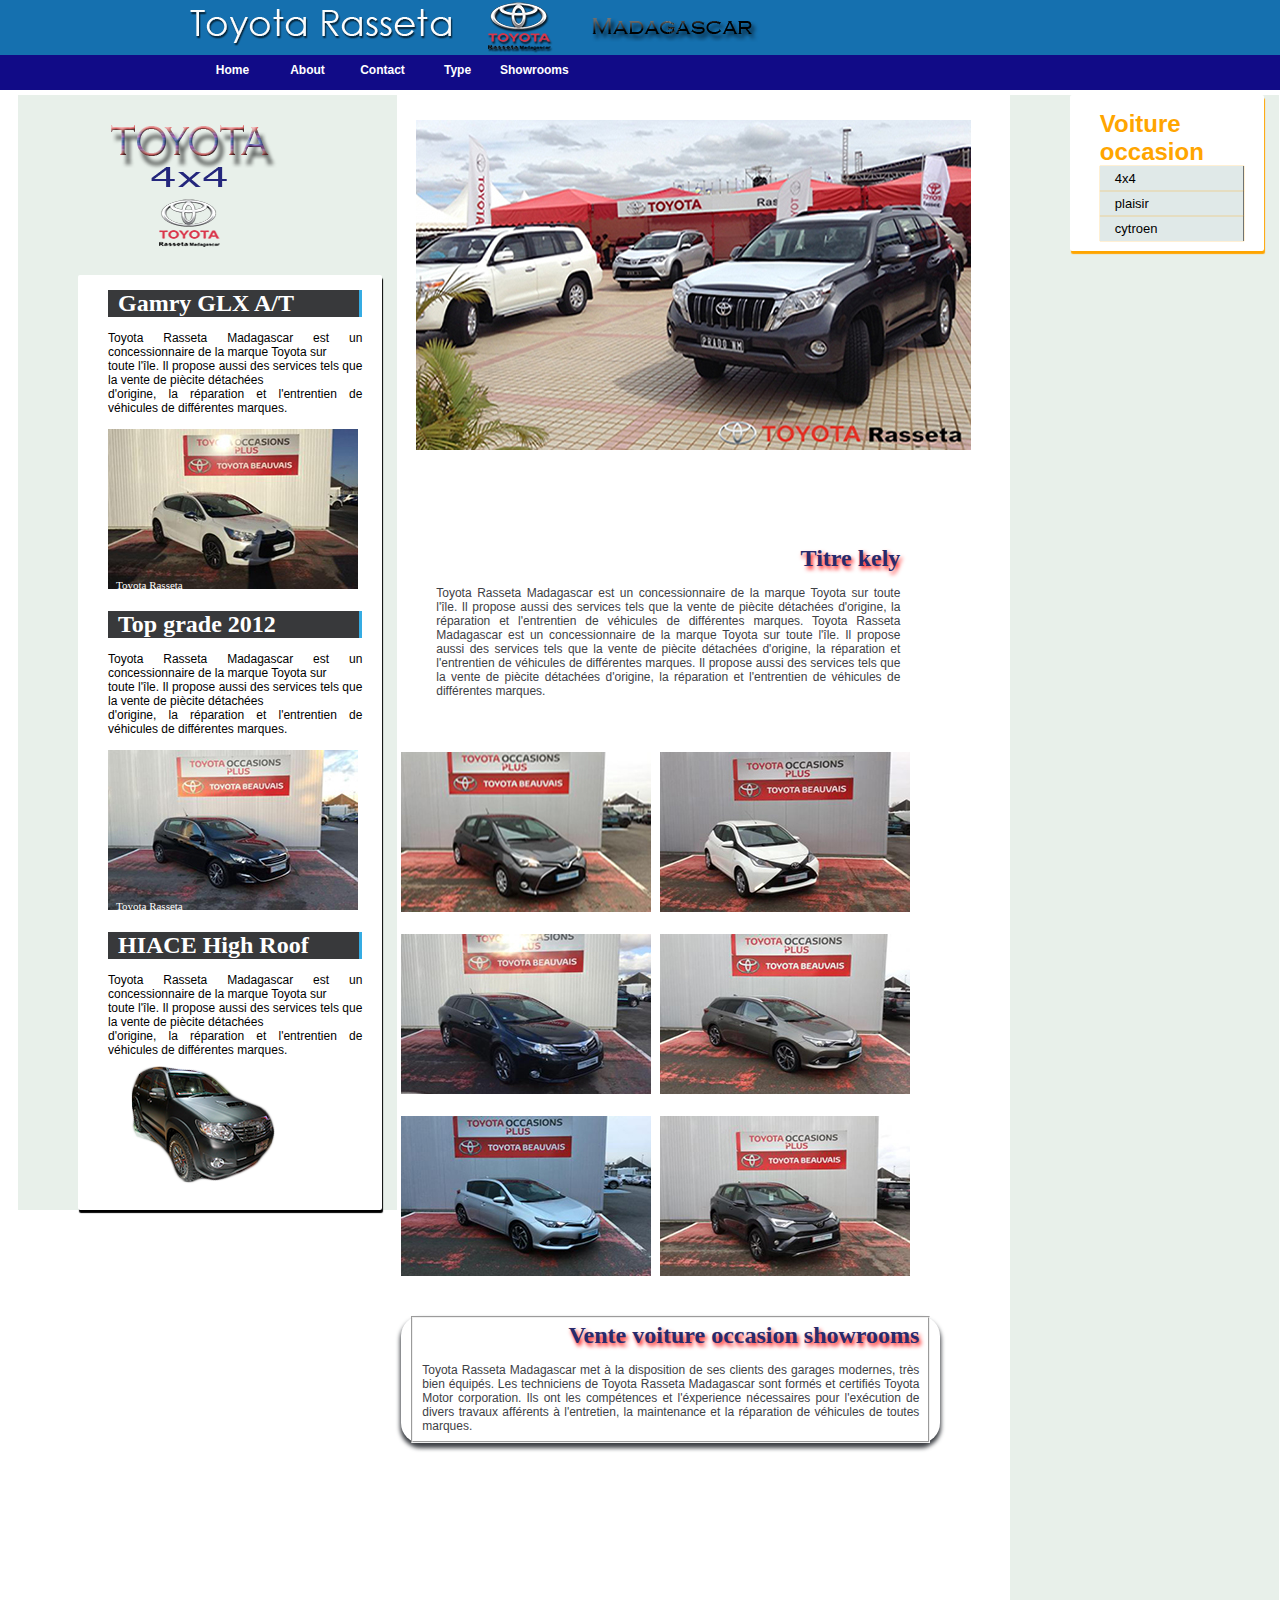
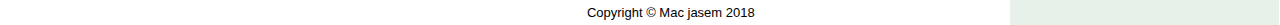
<file: showrooms.html>
<!DOCTYPE html>
<head>
  	   <meta charset="UTF-8">
        <link rel="stylesheet" type="text/css" href="flex.css">
      <title>Rasseta</title>

</head>
<body>
<div id="scrol2">
<div class="header4">
      <a href="index.html"><img src="images/logo1.png"></a>

</div>


  <div class="menu3">
<div id="menu2">
       <ul>
         <li><a href="flex.html"><b>Home</b></a></li>
         <li><a href="ordi.html"><b>About</b></a></li>
         <li><a href="liste.html"><b>Contact</b></li>
         <li><a href="vam.html"><b>Type</b></a></li>
         <li><a href="showrooms.html"><b>Showrooms</b></a></li>
     </ul>
</div>
</div>
</div>
  <div id="flex">


<div class="sor1">

<div id="blue">
  <h1><legende>Voiture occasion</legende></h1>
      <ol>
        <li><a href="liste.html">4x4</a></li>
          <li><a href="liste.html">plaisir</a></li>
          <li><a href="liste.html">cytroen</a></li>
      </ol>
</div>
</div>


<div class="sor2">
<div class="tamb2">
      <img src="images/me.png">
      <br>
<div id="blue">
  <div id="legende3">
            <h1><legende>Gamry GLX A/T </legende></h1></div><br>
      <p>Toyota Rasseta Madagascar est un concessionnaire
            de la marque Toyota sur <br>toute l'île.
            Il propose aussi des services tels que la vente de piècite
            détachées <br>d'origine, la réparation et l'entrentien de véhicules
            de différentes marques.
      </p><br>


  <div class="textOverImage2 " style="background-image:url(images/to8.jpg)"
  data-text="Toyota Rasseta
   Madagascar met à la disposition de ses clients des garages modernes,
   très bien équipés.Les techniciens de Toyota Rasseta Madagascar sont
   formés et certifiés Toyota Motor corporation. Ils ont les compétences
    et l'éxperience nécessaires pour l'exécution de divers travaux afférents
   à l'entretien." ></div>

<br><br><br><br><br><br><br><br><br><br><br><br><br>
<div id="legende3">
              <h1><legende>Top grade 2012</legende></h1></div><br>
            <p>Toyota Rasseta Madagascar est un concessionnaire
                de la marque Toyota sur <br>toute l'île.
                Il propose aussi des services tels que la vente de piècite
                détachées <br>d'origine, la réparation et l'entrentien de véhicules
                de différentes marques.
            </p><br>


<div class="textOverImage2 " style="background-image:url(images/to7.jpg)"
data-text="Toyota Rasseta
 Madagascar met à la disposition de ses clients des garages modernes,
 très bien équipés.Les techniciens de Toyota Rasseta Madagascar sont
 formés et certifiés Toyota Motor corporation. Ils ont les compétences
  et l'éxperience nécessaires pour l'exécution de divers travaux afférents
 à l'entretien." ></div><br><br><br><br><br><br><br><br><br><br><br><br><br>

<div id="legende3">
              <h1><legende>HIACE High Roof</legende></h1></div><br>
            <p>Toyota Rasseta Madagascar est un concessionnaire
                  de la marque Toyota sur <br>toute l'île.
                  Il propose aussi des services tels que la vente de piècite
                  détachées <br>d'origine, la réparation et l'entrentien de véhicules
                  de différentes marques.
            </p><img src="images/4x7.png">
</div>


</div>


<div class="yes">
  <div class="information"><div class="slider">

    <div class="slides">
      <div class="slide"><img src="images/room.jpg"></div>
      <div class="slide"><img src="images/room1.jpg"></div>
      <div class="slide"><img src="images/room2.jpg"></div>
      <div class="slide"><img src="images/room5.jpg"></div>
    </div>
  </div></div>

  <div id="quatre">

      <div id="legende2"><h1><legende>Titre kely </legende></h1></div><br>
            <p>Toyota Rasseta Madagascar est un concessionnaire
                   de la marque Toyota sur toute l'île.
                 Il propose aussi des services tels que la vente de piècite
                détachées d'origine, la réparation et l'entrentien de véhicules
                de différentes marques.
                Toyota Rasseta Madagascar est un concessionnaire
                 de la marque Toyota sur toute l'île.
                Il propose aussi des services tels que la vente de piècite
                détachées d'origine, la réparation et l'entrentien de véhicules
                de différentes marques.
                Il propose aussi des services tels que la vente de piècite
                détachées d'origine, la réparation et l'entrentien de véhicules
                de différentes marques.

</p></div>
<br><br>
<br>
<div id="to">
    <img src="images/to1.jpg">&nbsp;&nbsp;<img src="images/to2.jpg"><br><br>
        <img src="images/to3.jpg">&nbsp;&nbsp;<img src="images/to4.jpg"><br><br>
        <img src="images/to5.jpg">&nbsp;&nbsp;<img src="images/to6.jpg">
</div><br><br>

<div id="trois">
  <fieldset>
    <div id="legende2"><h1><legende>Vente voiture occasion showrooms</legende></h1></div><br>
            <p >Toyota Rasseta Madagascar met à la disposition de ses clients des garages modernes,
              très bien équipés. Les techniciens de Toyota Rasseta Madagascar sont formés et
              certifiés Toyota Motor corporation. Ils ont les compétences et l'éxperience nécessaires
              pour l'exécution de divers travaux afférents à l'entretien, la maintenance et la
              réparation de véhicules de toutes marques.
            </p></fieldset>
</div>

<br><br><br><br><br><br><br><br><br>
<div id="footer"><p>Copyright &copy; Mac jasem 2018</p></div>
</div>


</div>
</div>

</div>

</body>
</html>
</file>
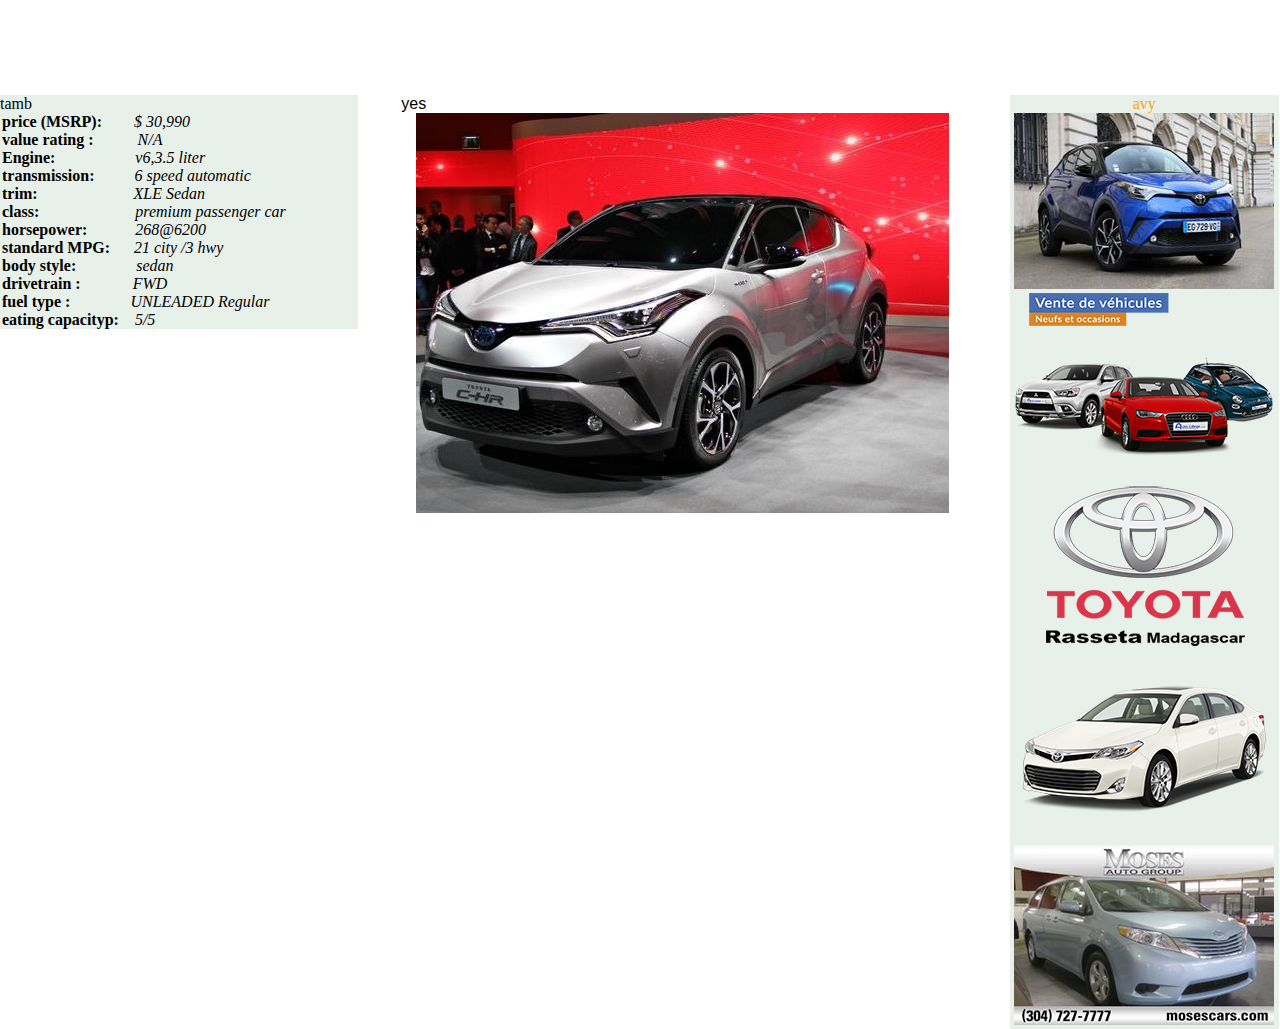
<file: Type.html>
<!DOCTYPE html>
<head>
  	<meta charset="UTF-8">
  <link rel="stylesheet" type="text/css" href="flex.css">
<title>socolait</title>
</head>
<body>


 <div id="flex">
   <div class="sor1">
        <p>avy</p>
        <img src="images/aa18.jpg">
          <img src="images/zr.png">
        <img src="images/za.png">
        <img src="images/z3.png">
        <img src="images/a3.jpg">
 </div>

   <div class="sor2">
        <div class="tamb"><p>tamb</p>
        <div id="momba">
          <p><b>price (MSRP):&nbsp;&nbsp;&nbsp;&nbsp;&nbsp;&nbsp;&nbsp; </b>  <i> $ 30,990</i></p>
         <p><b>value rating :&nbsp;&nbsp;&nbsp;&nbsp;&nbsp;&nbsp;&nbsp;&nbsp;&nbsp;&nbsp; </b> <i> N/A</i></p>
         <p><b>Engine:&nbsp;&nbsp;&nbsp;&nbsp;&nbsp;&nbsp;&nbsp;&nbsp;&nbsp;&nbsp;&nbsp;&nbsp;&nbsp;&nbsp;&nbsp;&nbsp;&nbsp;&nbsp;&nbsp;</b><i> v6,3.5 liter</i></p>
         <p><b>transmission:&nbsp;&nbsp;&nbsp;&nbsp;&nbsp;&nbsp;&nbsp;&nbsp;&nbsp;&nbsp;</b><i>6 speed automatic</i></p>
         <p><b>trim:&nbsp;&nbsp;&nbsp;&nbsp;&nbsp;&nbsp;&nbsp;&nbsp;&nbsp;&nbsp;&nbsp;&nbsp;&nbsp;&nbsp;&nbsp;&nbsp;&nbsp;&nbsp;&nbsp;&nbsp;&nbsp;
         &nbsp;</b> <i>XLE Sedan</i></p>
         <p><b>class:&nbsp;&nbsp;&nbsp;&nbsp;&nbsp;&nbsp;&nbsp;&nbsp;&nbsp;&nbsp;&nbsp;&nbsp;&nbsp;&nbsp;&nbsp;&nbsp;&nbsp;&nbsp;&nbsp;&nbsp;&nbsp;
         &nbsp;</b><i> premium passenger car</i></p>
         <p><b>horsepower:&nbsp;&nbsp;&nbsp;&nbsp;&nbsp;&nbsp;&nbsp;&nbsp;&nbsp;&nbsp;&nbsp;&nbsp;</b><i>268@6200</i></p>
         <p><b>standard MPG:&nbsp;&nbsp;&nbsp;&nbsp;&nbsp;&nbsp;</b><i>21 city /3 hwy</i></p>
         <p><b>body style:&nbsp;&nbsp;&nbsp;&nbsp;&nbsp;&nbsp;&nbsp;&nbsp;&nbsp;&nbsp;&nbsp;&nbsp;&nbsp;&nbsp;</b> <i>	sedan</i></p>
         <p><b>drivetrain :&nbsp;&nbsp;&nbsp;&nbsp;&nbsp;&nbsp;&nbsp;&nbsp;&nbsp;&nbsp;&nbsp;&nbsp;&nbsp;</b><i>FWD</i></p>
         <p><b>fuel type :&nbsp;&nbsp;&nbsp;&nbsp;&nbsp;&nbsp;&nbsp;&nbsp;&nbsp;&nbsp;&nbsp;&nbsp;&nbsp;&nbsp;</b><i>	UNLEADED Regular</i></p>
         <p><b>eating capacityp:&nbsp;&nbsp;&nbsp;&nbsp;</b><i>5/5</i></p></div>
        </div>


           <div class="yes"><p>yes</p>
            <div id="vam"> <img src="images/a7.jpg"></div>
           </div>

   </div>



 </div>
</body>
</html>
</file>
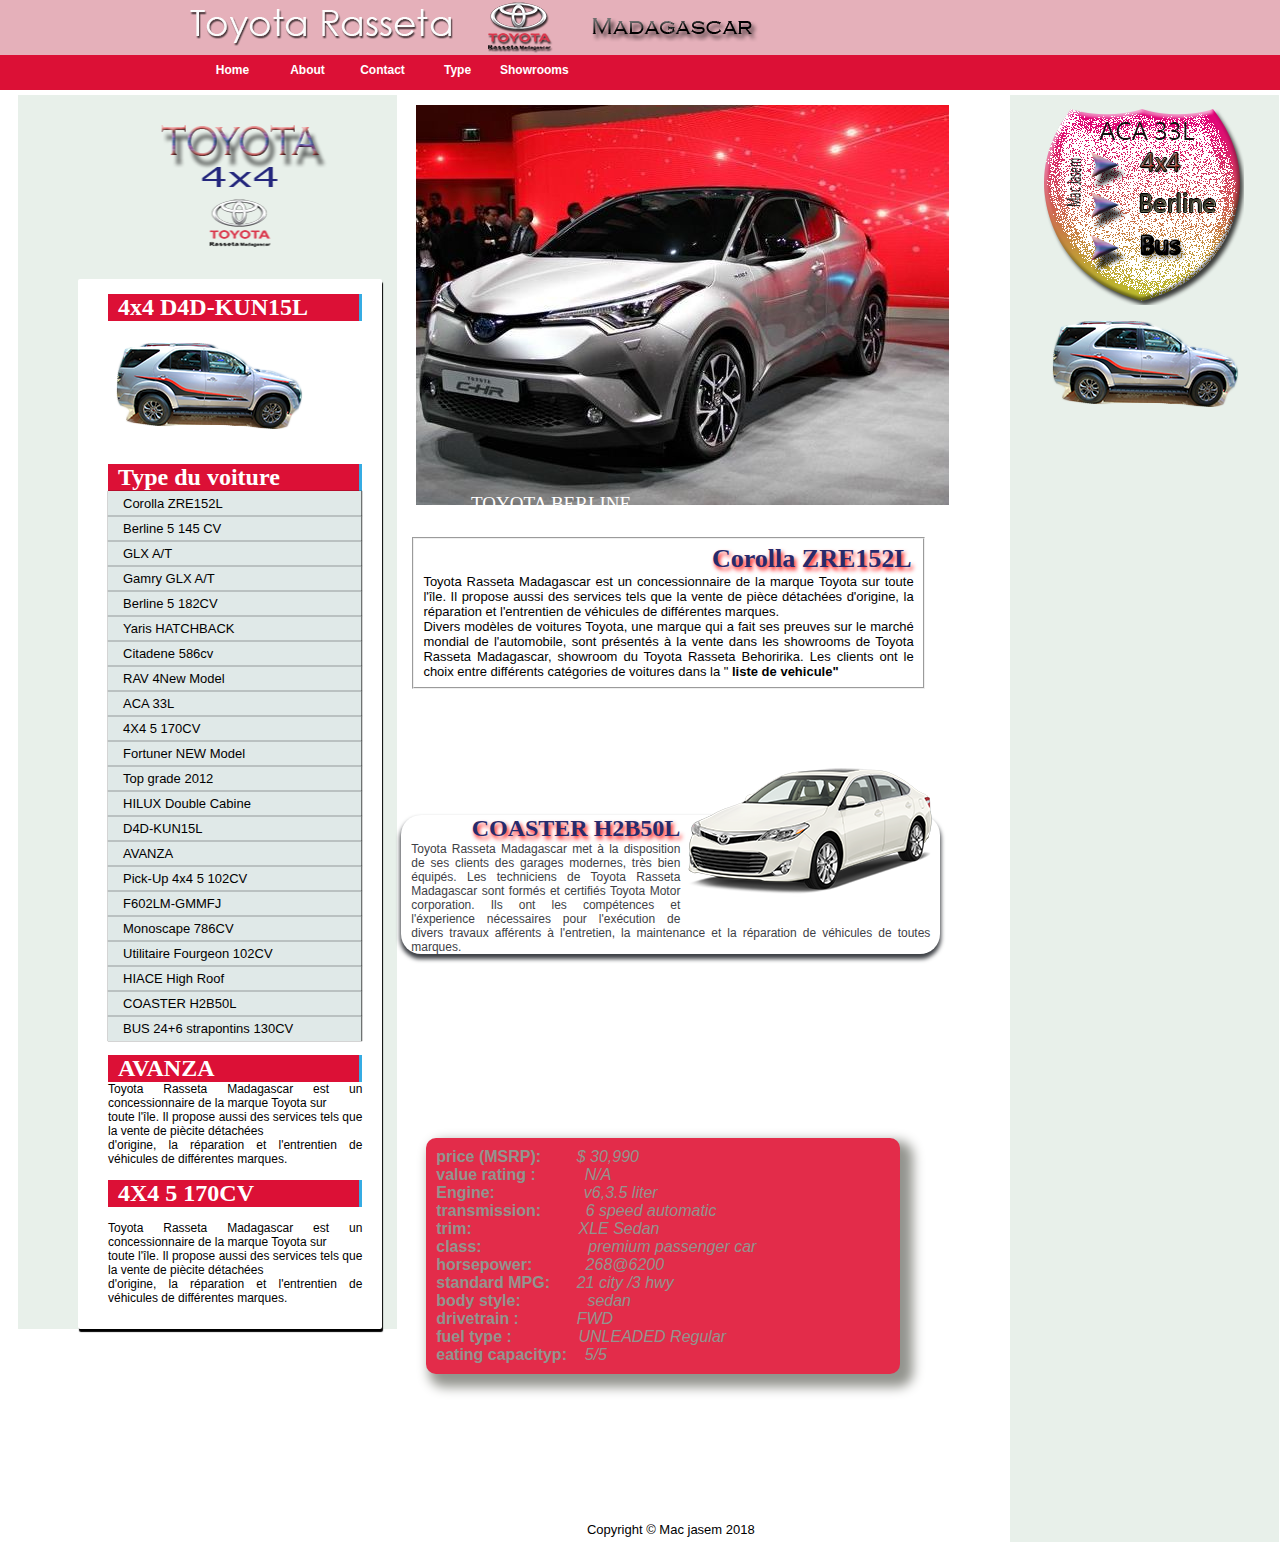
<file: vam.html>
<!DOCTYPE html>
<head>
        	<meta charset="UTF-8">
          <link rel="stylesheet" type="text/css" href="flex.css">
          <title>Rasseta</title>
</head>

<body>
<div id="scrol2">
<div class="header2">
      <a href="index.html"><img src="images/logo1.png"></a>

</div>


  <div class="nav">
<div id="menu2">
       <ul>
         <li><a href="flex.html"><b>Home</b></a></li>
         <li><a href="ordi.html"><b>About</b></a></li>
         <li><a href="liste.html"><b>Contact</b></li>
         <li><a href="vam.html"><b>Type</b></a></li>
         <li><a href="showrooms.html"><b>Showrooms</b></a></li>

       </ul>
     </div>
</div>
</div>
  <div id="flex">


<div class="sor1">

<div id="iray"><a href="index.html"><img src="images/barca.png"></div><br><br><br>
<a href="index.html"><img src="images/qd.png"></a>
</div>


<div class="sor2">
<div class="tamb2"><marquee direction="right"> <img src="images/me.png"></marquee>
<br>
<div id="blue">
            <div id="legendevam">
              <h1><legende>4x4 D4D-KUN15L</legende></h1>
    </div>
            <a href="index.html"><img src="images/qd.png"></a>
            <br>
<div id="legendevam">
              <h1><legende>Type du voiture</legende></h1>
  </div>
  <div id="olliste">
              <ol>
            <li><a href="index.html">  Corolla ZRE152L</li></a>
            <li><a href="index.html">  Berline 5 145 CV</li></a>
            <li><a href="index.html">  GLX A/T</li></a>
            <li><a href="index.html">  Gamry GLX A/T </li></a>
            <li><a href="index.html">   Berline 5 182CV</li></a>
            <li><a href="index.html">  Yaris HATCHBACK</li></a>
            <li><a href="index.html">  Citadene 586cv</li></a>
            <li><a href="index.html">  RAV 4New Model</li></a>
            <li><a href="index.html">  ACA 33L</li></a>
            <li><a href="index.html">  4X4 5  170CV</li></a>
            <li><a href="index.html">  Fortuner NEW Model</li></a>
            <li><a href="index.html">  Top grade 2012</li></a>
            <li><a href="index.html">  HILUX Double Cabine</li></a>
            <li><a href="index.html">  D4D-KUN15L</li></a>
            <li><a href="index.html">       AVANZA</li></a>
            <li><a href="index.html">  Pick-Up 4x4 5 102CV</li></a>
            <li><a href="index.html">  F602LM-GMMFJ</li></a>
            <li><a href="index.html">  Monoscape 786CV</li></a>
            <li><a href="index.html">      Utilitaire Fourgeon 102CV</li></a>
            <li><a href="index.html">  HIACE High Roof</li></a>
            <li><a href="index.html">  COASTER H2B50L</li></a>
            <li><a href="index.html">  BUS 24+6 strapontins 130CV</li></a>

          </ol>
        </div>
            <br>
<div id="legendevam">
              <h1><legende>AVANZA</legende></h1>
  </div>
            <p>Toyota Rasseta Madagascar est un concessionnaire
                de la marque Toyota sur <br>toute l'île.
                Il propose aussi des services tels que la vente de piècite
                détachées <br>d'origine, la réparation et l'entrentien de véhicules
                de différentes marques.
</p><br>
<div id="legendevam">
              <h1><legende>4X4 5  170CV</legende></h1>
  </div><br>
            <p>Toyota Rasseta Madagascar est un concessionnaire
                de la marque Toyota sur <br>toute l'île.
                Il propose aussi des services tels que la vente de piècite
                détachées <br>d'origine, la réparation et l'entrentien de véhicules
                de différentes marques.
            </p><br>

</div>

</div>


<div class="yes">

<div class="information">  <div class="textOverImage" style="background-image:url(images/a7.jpg)"
  data-text=" TOYOTA BERLINE
   price (MSRP):&nbsp;&nbsp;&nbsp;&nbsp;&nbsp;&nbsp;&nbsp;  $ 30,990
   value rating :&nbsp;&nbsp;&nbsp;&nbsp;&nbsp;&nbsp;&nbsp;&nbsp;&nbsp;&nbsp; N/A
   Engine:&nbsp;&nbsp;&nbsp;&nbsp;&nbsp;&nbsp;&nbsp;&nbsp;&nbsp;&nbsp;&nbsp;&nbsp;&nbsp;&nbsp;&nbsp;&nbsp;&nbsp;&nbsp;&nbsp; v6,3.5 liter
   transmission:&nbsp;&nbsp;&nbsp;&nbsp;&nbsp;&nbsp;&nbsp;&nbsp;&nbsp;&nbsp;6 speed automatic
   trim:&nbsp;&nbsp;&nbsp;&nbsp;&nbsp;&nbsp;&nbsp;&nbsp;&nbsp;&nbsp;&nbsp;&nbsp;&nbsp;&nbsp;&nbsp;&nbsp;&nbsp;&nbsp;&nbsp;&nbsp;&nbsp;&nbsp;&nbsp;&nbsp;XLE Sedan
   class:&nbsp;&nbsp;&nbsp;&nbsp;&nbsp;&nbsp;&nbsp;&nbsp;&nbsp;&nbsp;&nbsp;&nbsp;&nbsp;&nbsp;&nbsp;&nbsp;&nbsp;&nbsp;&nbsp;&nbsp;&nbsp; &nbsp; premium passenger car
   horsepower:&nbsp;&nbsp;&nbsp;&nbsp;&nbsp;&nbsp;&nbsp;&nbsp;&nbsp;&nbsp;&nbsp;&nbsp;268@6200
   standard MPG:&nbsp;&nbsp;&nbsp;&nbsp;&nbsp;&nbsp;21 city /3 hwy
   body style:&nbsp;&nbsp;&nbsp;&nbsp;&nbsp;&nbsp;&nbsp;&nbsp;&nbsp;&nbsp;&nbsp;&nbsp;&nbsp;&nbsp;sedan
   drivetrain :&nbsp;&nbsp;&nbsp;&nbsp;&nbsp;&nbsp;&nbsp;&nbsp;&nbsp;&nbsp;&nbsp;&nbsp;&nbsp;FWD
   fuel type :&nbsp;&nbsp;&nbsp;&nbsp;&nbsp;&nbsp;&nbsp;&nbsp;&nbsp;&nbsp;&nbsp;&nbsp;&nbsp;&nbsp;UNLEADED Regular
   eating capacityp:&nbsp;&nbsp;&nbsp;&nbsp;5/5" ></div></div>


 <br><br><br><br><br><br><br><br><br><br><br><br><br><br><br><br><br><br>
 <br><br><br><br><br><br>
  <div id="cinq">


    <fieldset><div id="legende2"><h1><legend>Corolla ZRE152L</legend></h1></div>
            <p>Toyota Rasseta Madagascar est un concessionnaire
                   de la marque Toyota sur toute l'île.
                 Il propose aussi des services tels que la vente de pièce
                détachées d'origine, la réparation et l'entrentien de véhicules
                de différentes marques.<br>
                Divers modèles de voitures Toyota, une marque qui a fait ses preuves
                sur le marché mondial de l'automobile, sont présentés à la vente
                dans les showrooms de Toyota Rasseta Madagascar, showroom du Toyota
                 Rasseta Behoririka. Les clients ont le choix entre différents
                 catégories de voitures dans la " <strong>liste de vehicule"</strong>
                </p></fieldset></div>
<br><br>
<br>
<div id="first"><img src="images/z3.png"></div>

<br><br><br><br>
<div id="trois"><div id="legende2">
            <h1><legend>COASTER H2B50L</legend></h1></div>
          <p >Toyota Rasseta Madagascar met à la disposition de ses clients des garages modernes,
                très bien équipés. Les techniciens de Toyota Rasseta Madagascar sont formés et
                certifiés Toyota Motor corporation. Ils ont les compétences et l'éxperience nécessaires
                pour l'exécution de divers travaux afférents à l'entretien, la maintenance et la
                réparation de véhicules de toutes marques.
          </p>
</div><br><br><br>





<br><br><br><br><br>

<div id="listebe">
<p><b>price (MSRP):&nbsp;&nbsp;&nbsp;&nbsp;&nbsp;&nbsp;&nbsp; </b>  <i> $ 30,990</i></p>
<p><b>value rating :&nbsp;&nbsp;&nbsp;&nbsp;&nbsp;&nbsp;&nbsp;&nbsp;&nbsp;&nbsp; </b> <i> N/A</i></p>
<p><b>Engine:&nbsp;&nbsp;&nbsp;&nbsp;&nbsp;&nbsp;&nbsp;&nbsp;&nbsp;&nbsp;&nbsp;&nbsp;&nbsp;&nbsp;&nbsp;&nbsp;&nbsp;&nbsp;&nbsp;</b><i> v6,3.5 liter</i></p>
<p><b>transmission:&nbsp;&nbsp;&nbsp;&nbsp;&nbsp;&nbsp;&nbsp;&nbsp;&nbsp;&nbsp;</b><i>6 speed automatic</i></p>
<p><b>trim:&nbsp;&nbsp;&nbsp;&nbsp;&nbsp;&nbsp;&nbsp;&nbsp;&nbsp;&nbsp;&nbsp;&nbsp;&nbsp;&nbsp;&nbsp;&nbsp;&nbsp;&nbsp;&nbsp;&nbsp;&nbsp;
&nbsp;</b> <i>XLE Sedan</i></p>
<p><b>class:&nbsp;&nbsp;&nbsp;&nbsp;&nbsp;&nbsp;&nbsp;&nbsp;&nbsp;&nbsp;&nbsp;&nbsp;&nbsp;&nbsp;&nbsp;&nbsp;&nbsp;&nbsp;&nbsp;&nbsp;&nbsp;
&nbsp;</b><i> premium passenger car</i></p>
<p><b>horsepower:&nbsp;&nbsp;&nbsp;&nbsp;&nbsp;&nbsp;&nbsp;&nbsp;&nbsp;&nbsp;&nbsp;&nbsp;</b><i>268@6200</i></p>
<p><b>standard MPG:&nbsp;&nbsp;&nbsp;&nbsp;&nbsp;&nbsp;</b><i>21 city /3 hwy</i></p>
<p><b>body style:&nbsp;&nbsp;&nbsp;&nbsp;&nbsp;&nbsp;&nbsp;&nbsp;&nbsp;&nbsp;&nbsp;&nbsp;&nbsp;&nbsp;</b> <i>	sedan</i></p>
<p><b>drivetrain :&nbsp;&nbsp;&nbsp;&nbsp;&nbsp;&nbsp;&nbsp;&nbsp;&nbsp;&nbsp;&nbsp;&nbsp;&nbsp;</b><i>FWD</i></p>
<p><b>fuel type :&nbsp;&nbsp;&nbsp;&nbsp;&nbsp;&nbsp;&nbsp;&nbsp;&nbsp;&nbsp;&nbsp;&nbsp;&nbsp;&nbsp;</b><i>	UNLEADED Regular</i></p>
<p><b>eating capacityp:&nbsp;&nbsp;&nbsp;&nbsp;</b><i>5/5</i></p></div>
<br><br>



<br><br>
<br><br>
<div id="footer"><p>Copyright &copy; Mac jasem 2018</p></div>
</div><br><br><br><br>


</div>
</div>

</div>
</body>
</html>
</file>
<file: style1.css>
*{
	padding: auto;
	margin: auto;
}
.header{
	display: flex;

margin: 0px;
width: 100%;
	height: 55px;
	background-color: #d26e32;

}
#scrol{
	position: fixed;
	width: 100%;

}
.header2{
margin: 0px;
	height: 55px;
	width: 100%;
	background-color: #e5b0ba;
}
.header3{
	width: 100%;
margin: 0px;
	height: 55px;
	background-color: #31aeef;
}
.header5{
	width: 100%;
margin: 0px;
	height: 55px;
	background-color: #ac4214;
}
#ico{

	line-height: 12px;
	width: 180px;
	height: 20px;

}

.menu{

width: 100%;
background-color:  #38393b;
height:35px;

}

#menu2{

	margin-left:190px;
}
.menu3{

width: 100%;
background-color:  #110b87;
height:35px;

}
.nav2{
	background-color:#550d0d;
	height:35px;

}
ul{
margin: 0px;
padding: 0px;
list-style: none;

}
ul li{
float:left;
width: 65px;
height:25px;
font-family: arial;
line-height: 30px;
text-align: center;
font-size: 12px;
padding-left: 10px;

}
ul li a{
text-decoration: none;
color: white;
display: block;

}
 ul li a:hover{
 background-color:orange;
height: 28px;
margin-top: 4px;
margin-bottom:10px;
margin-right: 0px;
border-radius: 4px;
width: 100%;
padding-left: 2px;
padding-right: 4px;
 }


 #main
 {
	 padding-top: 92px;
		width:1300px;
		height: 550px;
		border:0px solid black;
		margin:auto;
 }
 #first
 {
     float:left;
		width:364px;
		height:490px;
		margin:20px;
		padding-left:25px;
		border:3px solid white;
		border-radius: 10px;
		background-color: #9c9191;
		box-shadow: 4px 5px 10px 3px;
 }
 #title
 {

 color: orange;
 font-size:18px;
 font-weight:bold;
  margin:auto;

 }
 #content
 {

   text-align:justify;

 padding:10px;

 }
 .contener
 {
	 border: 0px solid black;
	 margin: 10px;
	 margin-left:0px;
	 padding-left: 10px;
	 padding-bottom: 10px;
	 border-radius: 10px;
	 color:red;
	 background-color: #c9ccba;
	 box-shadow: 2px 3px 5px 0px;
 }
 #seconde
 {
         float:left;
		width:364px;
		height:490px;
		margin:25px;
		border:3px solid white;
		border-radius: 10px;
		background-color: #c9ccba;
		box-shadow: 4px 5px 10px 3px;
 }
 #third
 {
		float:left;
		width:364px;
		height:490px;
		margin:25px;
		padding-left: 12px;
		border:3px solid white;
		border-radius: 10px;
		background-color: #9c9191;
		box-shadow: 4px 5px 10px 3px;
 }
 #mainnews
 {
		border:3px solid red;
		height: 305px;
		width: 930px;
		margin:auto;
		margin-top:25px;
		border-radius:5px;
		padding-top: 0px;

 }
		#mainnews img
 {
		 margin:7px;
		 padding:5px;
 }



 #mainnews text
 {
 height:20px;
 margin-right:45px;
 }

 #p2{
	 text-align:right;
	 color:white;
	 font-size:15px;
 }
 #p3{
	 text-align:left;
	 color:white;
	 font-size:15px;
	 padding:30px;
 }
 #logo{

   text-align:right;
   margin-right:35px;

 }
</file>
<file: flex.css>
*{
	padding:auto;
margin: auto;

}
.header{
	display: flex;

margin: 0px;
width: 100%;
	height: 55px;
	background-color: #d26e32;

}
#scrol{
	position: fixed;
	width: 100%;

}
#scrol2{
	position: fixed;
	width: 100%;
	position: absolute;

}
.header2{
margin: 0px;
	height: 55px;
	width: 100%;
	background-color: #e5b0ba;
}
.header3{
	width: 100%;
margin: 0px;
	height: 55px;
	background-color: #31aeef;
}
.header4{
	width: 100%;
margin: 0px;
	height: 55px;
	background-color: #1570af;
}
#ico{
display: flex;
	line-height: 12px;
	width: 180px;
	height: 20px;
padding-left: 23px;

	}
#ico:hover{

transform-origin: left;

}

.menu{

width: 100%;
background-color:  #38393b;
height:35px;

}

#menu2{

	margin-left:190px;
}
.menu3{

width: 100%;
background-color:  #110b87;
height:35px;

}
.nav{
	background-color: #dc1036;
	height:35px;

}
ul{
margin: 0px;
padding: 0px;
list-style: none;

}
ul li{
float:left;
width: 65px;
height:25px;
font-family: arial;
line-height: 30px;
text-align: center;
font-size: 12px;
padding-left: 10px;

}
ul li a{
text-decoration: none;
color: white;
display: block;

}
 ul li a:hover{
 background-color:orange;
height: 28px;
margin-top: 4px;
margin-bottom:10px;
margin-right: 0px;
border-radius: 4px;
width: 100%;
padding-left: 2px;
padding-right: 4px;

 }


#flex
{
  display: flex;
  flex-wrap: wrap;
	flex-shrink: 3;
  justify-content: flex-start;
  margin-top: 0px;
justify-content: space-between;
	padding-top: 95px;
}
.sor1
{

flex-wrap:nowrap;

  width: 21%;
  text-align: center;
order:2;
background-color: #e8f0ea;
margin-bottom: 0px;
color:orange;
margin-top: 0px;
padding-left: 0px;
}

.sor2
{flex-wrap:nowrap;

  width: 78%;
  display: flex;
  flex-wrap: wrap;
order: 1;
margin-right: 10px;
margin-left: 0px;
margin-top: 0px;
padding-left: 0px;
}
.tamb
{
	position: fixed;
	flex-wrap:nowrap;
  border: 0px solid yellow;
  width: 28%;
  margin-left:  0px;
background-color: #e8f0ea;
margin-top: 0px;
padding-left: 0px;

}
.tamb2
{

	flex-wrap:nowrap;
  border: 0px solid yellow;
  width: 38%;
  margin-left:  18px;
background-color: #e8f0ea;
margin-top: 0px;

}
.yes
{
	flex-wrap:nowrap;
  border: 0px solid blue;
  width: 54%;
	font-family: arial;
	text-align: justify;
margin-right: 58px;
margin-top: 0px;
}
#first{
  float:right;

}
#blue{
border-radius: 2px;
font-family: arial;
	font-size: 12px;
	padding-left: 30px;
	padding-right: 20px;
	padding-bottom: 10px;
	margin-right: 15px;
	margin-left: 60px;
	margin-top: 0px;
	padding-top: 15px;
	text-align: justify;
	background-color: white;
	box-shadow: 1px 3px 1px 0px;
}
#orange{
	border-radius: 2px;
	font-family: arial;
		font-size: 12px;
		padding-left: 35px;
		padding-right: 20px;
		padding-bottom: 10px;
		margin-right: 15px;
		margin-left: 75px;
		padding-top: 15px;
		text-align: justify;
		background-color: #35ace3;
		box-shadow: 8px 5px 8px 0px;
		color:#272a6c;
}
#first
{
display:flex;
	color: orange;
	font-family: arial;
	font-size: 20px;
}
#seconde{
	margin-top: 20px;
}

#trois{

box-shadow: 0px 4px 4px 1px;
color: #3e4146;
font-size: 12px;
	border-radius: 20px;
	padding-left: 10px;
	padding-right:10px;

}
#quatre{

	padding-left: 5px;
	padding-right:5px;
	margin-right: 35px;
	padding-top: 0px;
	margin-top: 450px;
	margin-left: 30px;
font-size: 12px;
color:#3e4146;


}
#cinq{
	padding-left: 5px;
	padding-right:5px;
	margin-right: 10px;
	padding-top: 0px;
	margin-top: 10px;
	margin-left: 1%;
	font-size: 13px;
}


#vam{
	margin-left: 15px;
}
#momba
{
	border: 0px solid orange;
	width: 286px;
	margin-left: 2px;

}
#legende{
	background-color:#0778f7;
	color:white;
	font-family:century gothic;
	border-right: 3px solid #35ace3;
box-shadow: 1px 5px 1px 1px;
padding-left: 10px;

}
#legendevam{
	background-color:#dc1036;
	color:white;
	font-family:century gothic;
	border-right: 3px solid #35ace3;
box-shadow: 1px 5px 1px 1px;
padding-left: 10px;
}
#legende2{
color:#272a6c;
	font-family:century gothic;
	text-align:right;

text-shadow: 2px 3px 4px red;

}
#legende3{
	background-color:#38393b;
	color:white;
	font-family:century gothic;
	border-right: 3px solid #35ace3;
	box-shadow: 1px 5px 1px 1px;
	padding-left: 10px;
}
#legende5{
	margin-top:50px;
}
#photo
{
	font-family:century gothic;
	text-align:center;
	text-align:justify;
}
#footer{
	font-size: 13px;
	font-family: arial;
	text-align: center;
padding-bottom: 5px;
}
.auto{
padding:5px;
	margin-top:5px;
	width:100%;
	height:300px;
	overflow:auto;
	}
	#iray{

height: 150px;
border-radius: 7px;
margin-top:auto;
padding-top: 0px;
	}

	ol{
		list-style: none;
		margin: 0px;
		padding: 0px;
	list-style: none;
	background-color:#e0e9e8;
	}
	ol li{
line-height: 25px;
	font-size: 13px;
border-right: 1px solid  #6e7272;
box-shadow: 0px 0px 1px 0px;
font-family: Arial;
padding-left: 15px;
	}
	ol li a{
		display: block;
	text-decoration: none;
	color:black;

	}
ol li a:hover{
background-color:#ced0d0;
line-height: 25px;
height:28px;
margin-top: 4px;

}
#listebe
{
box-shadow: 8px 8px 12px 5px;
	margin:40px;
	margin-left: 25px;
	border-radius: 10px;
	background-color: #e32c4a;
	padding-left: 10px;
	padding-top: 10px;
	padding-bottom: 10px;
	color:#93948e;

}
#mada{
	margin-left: 98px;
}
#centre
{
	text-align: center;
}
.to
{

padding-left: 10px;
	margin-right: 0px;
}
#espace{
	margin-left: 5px;

}

.slider{
	width: 555px;
	overflow: hidden;
	margin: 15px auto;

}
.slides{
	width: calc(555px*4);
	animation: glisse 15s infinite;
}
.slide{
	float: left;
}
.textOverImage{
position: relative;
	width: 533px;
	height: 400px;
	float:centre;
	margin: 4px
background-size:100%;
background-position: center;
transition: 0.5s;

}
.textOverImage:hover{
	background-size: 110%;
}
.textOverImage:after{
	position: absolute;
	top: 94%;
	bottom:0;
	left: 0;
	right:0;
	padding-top: 0px;
	white-space: pre-wrap;

	overflow: hidden;
	background-color: rgba(0,0,0,0);
	color: white;
	padding:12px 12px;
padding-left: 50px;
font-size: 19px;
	content: attr(data-text);
	transition: 0.5s;
	font-family: century gothic;
}
.textOverImage:hover:after{
top:0;
padding: 8px;
background-color:rgba(0,0,0,0.4);
padding-left: 50px;
}
.textOverImage:first-line{
	color:orange;
	font-weight: bold;
	font-size: 20px;
}


.textOverImage2{
position: relative;
	width: 250px;
	height: 160px;
	float:left;
	margin: 4px
background-size:100%;
background-position: center;
transition: 0.5s;
}
.textOverImage2:hover{
	background-size: 110%;
}
.textOverImage2:after{
	position: absolute;
	top: 94%;
	bottom:0;
	left: 0;
	right:0;
	padding-top: 0px;
	white-space: pre-wrap;
	overflow: hidden;
	background-color: rgba(0,0,0,0);
	color: white;
	padding:0 8px;
font-size: 11px;
text-align: justify;
	content: attr(data-text);
	transition: 0.5s;
	font-family: century gothic;

}

.textOverImage2:hover:after{
top:0;
padding: 8px;
background-color:rgba(0,0,0,0.4);
}
.textOverImage2:first-line{
	color:orange;
	font-weight: bold;
	font-size: 20px;
}
.information{
	padding-left: 15px;
	margin-top: 10px;
	position: absolute;
}



@keyframes glisse {
	0%{
		transform: translateX(0);
	}
	10%{
		transform: translateX(0);
	}
	19%{
		transform: translateX(-555px);
	}
	33%{
		transform: translateX(-555px);
	}
	63%{
		transform: translateX(-1100px);
	}
	78%{
		transform: translateX(-1665px);
	}

	100%{
		transform: translateX(0px);
	}
</file>
